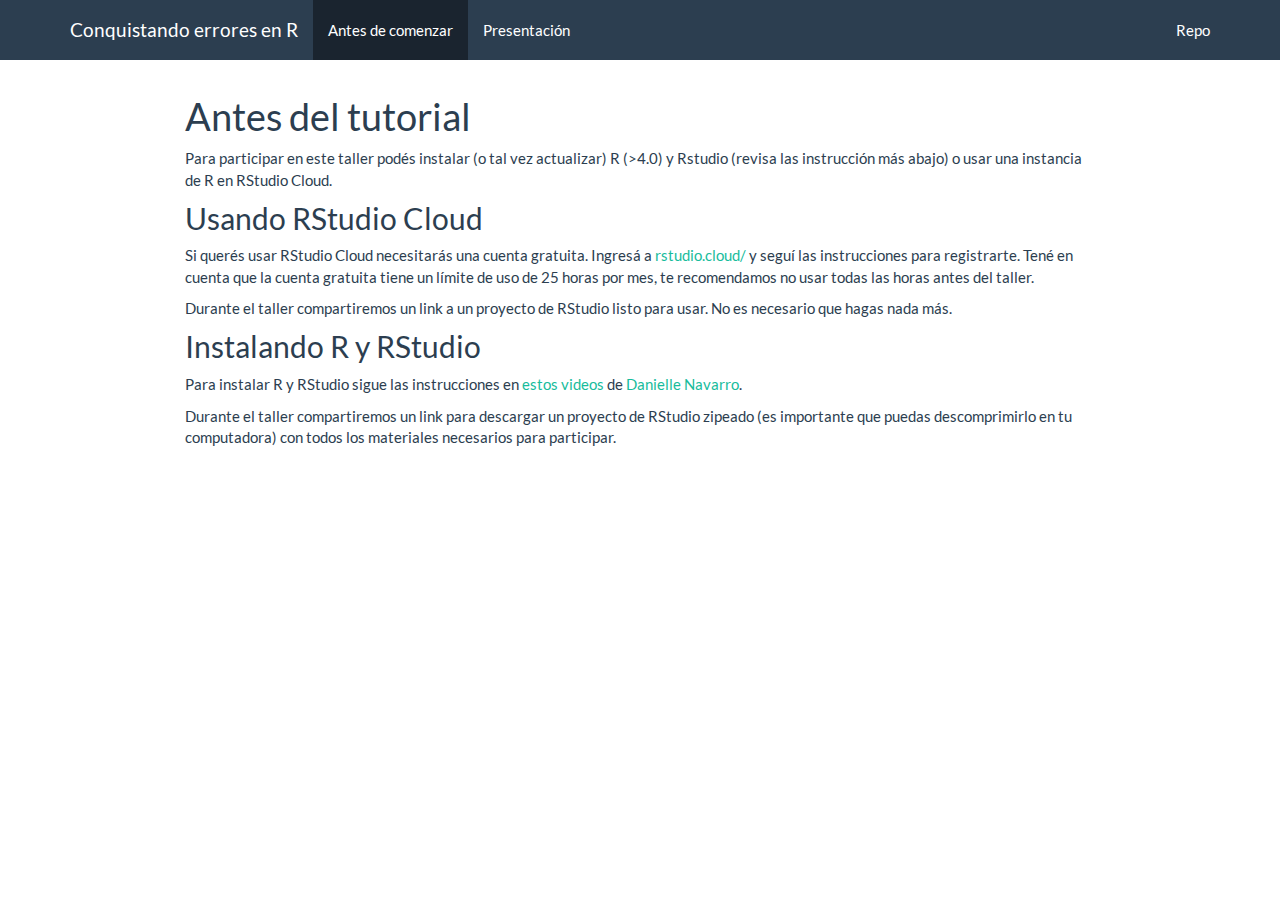
<file: docs/antes.html>
<!DOCTYPE html>

<html>

<head>

<meta charset="utf-8" />
<meta name="generator" content="pandoc" />
<meta http-equiv="X-UA-Compatible" content="IE=EDGE" />




<title>Antes del tutorial</title>

<script src="site_libs/header-attrs-2.13/header-attrs.js"></script>
<script src="site_libs/jquery-3.6.0/jquery-3.6.0.min.js"></script>
<meta name="viewport" content="width=device-width, initial-scale=1" />
<link href="site_libs/bootstrap-3.3.5/css/flatly.min.css" rel="stylesheet" />
<script src="site_libs/bootstrap-3.3.5/js/bootstrap.min.js"></script>
<script src="site_libs/bootstrap-3.3.5/shim/html5shiv.min.js"></script>
<script src="site_libs/bootstrap-3.3.5/shim/respond.min.js"></script>
<style>h1 {font-size: 34px;}
       h1.title {font-size: 38px;}
       h2 {font-size: 30px;}
       h3 {font-size: 24px;}
       h4 {font-size: 18px;}
       h5 {font-size: 16px;}
       h6 {font-size: 12px;}
       code {color: inherit; background-color: rgba(0, 0, 0, 0.04);}
       pre:not([class]) { background-color: white }</style>
<script src="site_libs/navigation-1.1/tabsets.js"></script>
<link href="site_libs/highlightjs-9.12.0/default.css" rel="stylesheet" />
<script src="site_libs/highlightjs-9.12.0/highlight.js"></script>

<style type="text/css">
  code{white-space: pre-wrap;}
  span.smallcaps{font-variant: small-caps;}
  span.underline{text-decoration: underline;}
  div.column{display: inline-block; vertical-align: top; width: 50%;}
  div.hanging-indent{margin-left: 1.5em; text-indent: -1.5em;}
  ul.task-list{list-style: none;}
    </style>

<style type="text/css">code{white-space: pre;}</style>
<script type="text/javascript">
if (window.hljs) {
  hljs.configure({languages: []});
  hljs.initHighlightingOnLoad();
  if (document.readyState && document.readyState === "complete") {
    window.setTimeout(function() { hljs.initHighlighting(); }, 0);
  }
}
</script>









<style type = "text/css">
.main-container {
  max-width: 940px;
  margin-left: auto;
  margin-right: auto;
}
img {
  max-width:100%;
}
.tabbed-pane {
  padding-top: 12px;
}
.html-widget {
  margin-bottom: 20px;
}
button.code-folding-btn:focus {
  outline: none;
}
summary {
  display: list-item;
}
details > summary > p:only-child {
  display: inline;
}
pre code {
  padding: 0;
}
</style>


<style type="text/css">
.dropdown-submenu {
  position: relative;
}
.dropdown-submenu>.dropdown-menu {
  top: 0;
  left: 100%;
  margin-top: -6px;
  margin-left: -1px;
  border-radius: 0 6px 6px 6px;
}
.dropdown-submenu:hover>.dropdown-menu {
  display: block;
}
.dropdown-submenu>a:after {
  display: block;
  content: " ";
  float: right;
  width: 0;
  height: 0;
  border-color: transparent;
  border-style: solid;
  border-width: 5px 0 5px 5px;
  border-left-color: #cccccc;
  margin-top: 5px;
  margin-right: -10px;
}
.dropdown-submenu:hover>a:after {
  border-left-color: #adb5bd;
}
.dropdown-submenu.pull-left {
  float: none;
}
.dropdown-submenu.pull-left>.dropdown-menu {
  left: -100%;
  margin-left: 10px;
  border-radius: 6px 0 6px 6px;
}
</style>

<script type="text/javascript">
// manage active state of menu based on current page
$(document).ready(function () {
  // active menu anchor
  href = window.location.pathname
  href = href.substr(href.lastIndexOf('/') + 1)
  if (href === "")
    href = "index.html";
  var menuAnchor = $('a[href="' + href + '"]');

  // mark it active
  menuAnchor.tab('show');

  // if it's got a parent navbar menu mark it active as well
  menuAnchor.closest('li.dropdown').addClass('active');

  // Navbar adjustments
  var navHeight = $(".navbar").first().height() + 15;
  var style = document.createElement('style');
  var pt = "padding-top: " + navHeight + "px; ";
  var mt = "margin-top: -" + navHeight + "px; ";
  var css = "";
  // offset scroll position for anchor links (for fixed navbar)
  for (var i = 1; i <= 6; i++) {
    css += ".section h" + i + "{ " + pt + mt + "}\n";
  }
  style.innerHTML = "body {" + pt + "padding-bottom: 40px; }\n" + css;
  document.head.appendChild(style);
});
</script>

<!-- tabsets -->

<style type="text/css">
.tabset-dropdown > .nav-tabs {
  display: inline-table;
  max-height: 500px;
  min-height: 44px;
  overflow-y: auto;
  border: 1px solid #ddd;
  border-radius: 4px;
}

.tabset-dropdown > .nav-tabs > li.active:before {
  content: "";
  font-family: 'Glyphicons Halflings';
  display: inline-block;
  padding: 10px;
  border-right: 1px solid #ddd;
}

.tabset-dropdown > .nav-tabs.nav-tabs-open > li.active:before {
  content: "&#xe258;";
  border: none;
}

.tabset-dropdown > .nav-tabs.nav-tabs-open:before {
  content: "";
  font-family: 'Glyphicons Halflings';
  display: inline-block;
  padding: 10px;
  border-right: 1px solid #ddd;
}

.tabset-dropdown > .nav-tabs > li.active {
  display: block;
}

.tabset-dropdown > .nav-tabs > li > a,
.tabset-dropdown > .nav-tabs > li > a:focus,
.tabset-dropdown > .nav-tabs > li > a:hover {
  border: none;
  display: inline-block;
  border-radius: 4px;
  background-color: transparent;
}

.tabset-dropdown > .nav-tabs.nav-tabs-open > li {
  display: block;
  float: none;
}

.tabset-dropdown > .nav-tabs > li {
  display: none;
}
</style>

<!-- code folding -->




</head>

<body>


<div class="container-fluid main-container">




<div class="navbar navbar-default  navbar-fixed-top" role="navigation">
  <div class="container">
    <div class="navbar-header">
      <button type="button" class="navbar-toggle collapsed" data-toggle="collapse" data-bs-toggle="collapse" data-target="#navbar" data-bs-target="#navbar">
        <span class="icon-bar"></span>
        <span class="icon-bar"></span>
        <span class="icon-bar"></span>
      </button>
      <a class="navbar-brand" href="index.html">Conquistando errores en R</a>
    </div>
    <div id="navbar" class="navbar-collapse collapse">
      <ul class="nav navbar-nav">
        <li>
  <a href="antes.html">Antes de comenzar</a>
</li>
<li>
  <a href="slides/errores-presentacion.html">Presentación</a>
</li>
      </ul>
      <ul class="nav navbar-nav navbar-right">
        <li>
  <a href="https://github.com/paocorrales/errores_tutorial">Repo</a>
</li>
      </ul>
    </div><!--/.nav-collapse -->
  </div><!--/.container -->
</div><!--/.navbar -->

<div id="header">



<h1 class="title toc-ignore">Antes del tutorial</h1>

</div>


<p>Para participar en este taller podés instalar (o tal vez actualizar)
R (&gt;4.0) y Rstudio (revisa las instrucción más abajo) o usar una
instancia de R en RStudio Cloud.</p>
<div id="usando-rstudio-cloud" class="section level2">
<h2>Usando RStudio Cloud</h2>
<p>Si querés usar RStudio Cloud necesitarás una cuenta gratuita. Ingresá
a <a href="https://rstudio.cloud/">rstudio.cloud/</a> y seguí las
instrucciones para registrarte. Tené en cuenta que la cuenta gratuita
tiene un límite de uso de 25 horas por mes, te recomendamos no usar
todas las horas antes del taller.</p>
<p>Durante el taller compartiremos un link a un proyecto de RStudio
listo para usar. No es necesario que hagas nada más.</p>
</div>
<div id="instalando-r-y-rstudio" class="section level2">
<h2>Instalando R y RStudio</h2>
<p>Para instalar R y RStudio sigue las instrucciones en <a
href="https://www.youtube.com/playlist?list=PLRPB0ZzEYegOZivdelOuEn-R-XUN-DOjd">estos
videos</a> de <a href="https://djnavarro.net/">Danielle Navarro</a>.</p>
<p>Durante el taller compartiremos un link para descargar un proyecto de
RStudio zipeado (es importante que puedas descomprimirlo en tu
computadora) con todos los materiales necesarios para participar.</p>
</div>




</div>

<script>

// add bootstrap table styles to pandoc tables
function bootstrapStylePandocTables() {
  $('tr.odd').parent('tbody').parent('table').addClass('table table-condensed');
}
$(document).ready(function () {
  bootstrapStylePandocTables();
});


</script>

<!-- tabsets -->

<script>
$(document).ready(function () {
  window.buildTabsets("TOC");
});

$(document).ready(function () {
  $('.tabset-dropdown > .nav-tabs > li').click(function () {
    $(this).parent().toggleClass('nav-tabs-open');
  });
});
</script>

<!-- code folding -->


<!-- dynamically load mathjax for compatibility with self-contained -->
<script>
  (function () {
    var script = document.createElement("script");
    script.type = "text/javascript";
    script.src  = "https://mathjax.rstudio.com/latest/MathJax.js?config=TeX-AMS-MML_HTMLorMML";
    document.getElementsByTagName("head")[0].appendChild(script);
  })();
</script>

</body>
</html>
</file>
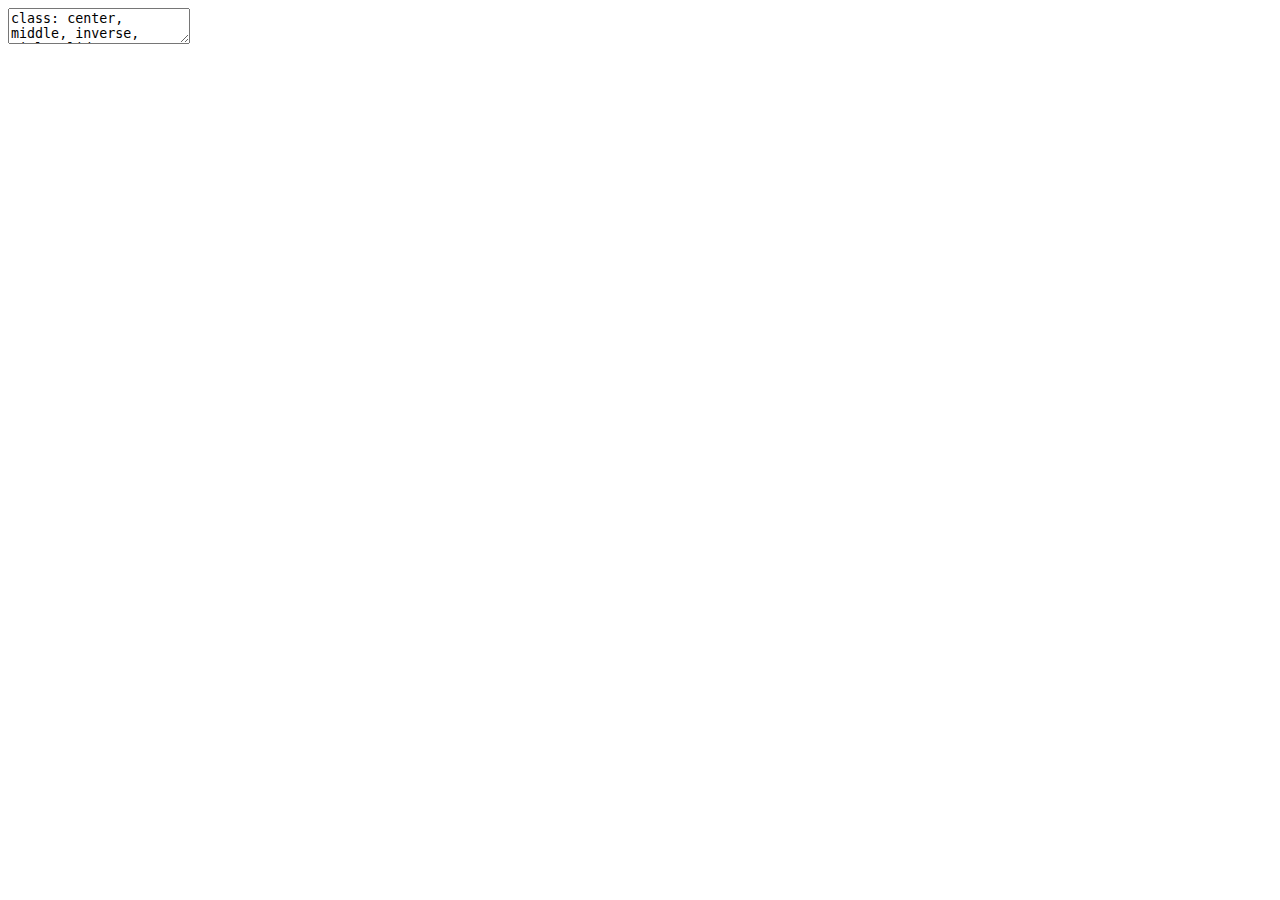
<file: slides/errores-presentacion.html>
<!DOCTYPE html>
<html lang="" xml:lang="">
  <head>
    <title>Conquistando errores con R</title>
    <meta charset="utf-8" />
    <meta name="author" content="Pao Corrales" />
    <script src="libs/header-attrs-2.13/header-attrs.js"></script>
    <link href="libs/remark-css-0.0.1/default.css" rel="stylesheet" />
    <link href="libs/remark-css-0.0.1/default-fonts.css" rel="stylesheet" />
    <meta name="description" content="Tutorial de debugging creado para LatinR 2022"/>
    <meta name="generator" content="xaringan and remark.js"/>
    <meta name="github-repo" content="paocorrales/errores_tutorial"/>
    <meta name="twitter:title" content="Conquistando errores con R"/>
    <meta name="twitter:description" content="Tutorial de debugging creado para LatinR 2022"/>
    <meta name="twitter:url" content="https://paocorrales.github.io/errores_tutorial/slides/errores-presentacion.html"/>
    <meta name="twitter:image" content="https://paocorrales.github.io/errores_tutorial/slides/img/ladybug.png"/>
    <meta name="twitter:image:alt" content="Tutorial Conquistando errores con R"/>
    <meta name="twitter:card" content="summary_large_image"/>
    <meta name="twitter:creator" content="@paobcorrales"/>
    <meta name="twitter:site" content="@paobcorrales"/>
    <meta property="og:title" content="Conquistando errores con R"/>
    <meta property="og:description" content="Tutorial de debugging creado para LatinR 2022"/>
    <meta property="og:url" content="https://paocorrales.github.io/errores_tutorial/slides/errores-presentacion.html"/>
    <meta property="og:image" content="https://paocorrales.github.io/errores_tutorial/slides/img/ladybug.png"/>
    <meta property="og:image:alt" content="Tutorial Conquistando errores con R"/>
    <meta property="og:type" content="website"/>
    <meta property="og:locale" content="en_US"/>
    <meta property="article:author" content="Pao Corrales"/>
    <link href="libs/xaringanExtra-extra-styles-0.2.6/xaringanExtra-extra-styles.css" rel="stylesheet" />
    <link href="libs/countdown-0.3.5/countdown.css" rel="stylesheet" />
    <script src="libs/countdown-0.3.5/countdown.js"></script>
    <link rel="stylesheet" href="verde.css" type="text/css" />
  </head>
  <body>
    <textarea id="source">
class: center, middle, inverse, title-slide

.title[
# Conquistando errores con R
]
.author[
### Pao Corrales
]
.institute[
### LatinR 2022
]
.date[
### 11 de octubre de 2022
]

---


class: center






## Hola!

&lt;img src="img/pao_circle.png" width="30%" /&gt;

@paobcorrales

[paocorrales.github.io](https://paocorrales.github.io/)


---

## Mapa de ruta


--

* Los mensajes no son errores, los warnings tampoco (a veces)

--

* Errores en cadenas de código (team ` %&gt;% ` o `|&gt;`)

--

* Errores en código anidado (`mean(sd(random(n)))`)

--

* Errores en loops y funciones

--

* Qué hacer cuando todo lo anterior no funciona

--

#### Estos materiales

Página web: [paocorrales.github.io/errores_tutorial/](https://paocorrales.github.io/errores_tutorial/)

Estas slides: [paocorrales.github.io/errores_tutorial/slides/errores-presentacion.html](https://paocorrales.github.io/errores_tutorial/slides/errores-presentacion.html)
---

## Interpretando a R

Este es un mensaje:


```r
library(data.table)
```

```
## 
## Attaching package: 'data.table'
```

```
## The following objects are masked from 'package:dplyr':
## 
##     between, first, last
```
---

## Interpretando a R

Éste es un warning o advertencia:


```r
x &lt;- c(1, 3)
y &lt;- c(1, 2, 3, 4, 5)

z &lt;- x == y
```

```
## Warning in x == y: longer object length is not a multiple of shorter object
## length
```
---

## Interpretando a R

Éste es un error:


```r
date[5]
```

```
## Error in date[5]: object of type 'closure' is not subsettable
```
--

&amp;nbsp;
&amp;nbsp;
&amp;nbsp;
&amp;nbsp;
&amp;nbsp;
&amp;nbsp;

------------------------------------------------------------

R y RStudio necesitan usar distintos colores para mensajes, advertencias y errores. 

Mientras tanto, rojo/naranja no implica necesariamente error!

---

## Antes de continuar... vayamos preparando R

Para trabajar localmente 💻: http://tiny.cc/proyecto-debugging

Para trabajar en RStudio Cloud ☁️: https://rstudio.cloud/content/4706056

&amp;nbsp;
&amp;nbsp;


👉 ¿Dudas? ¿Problemas? Escribilos en el chat y te ayudamos!

---

## Errores en cadenas de código


```r
pinguinos %&gt;% 
  mutate(dim_pico = largo_pico_mm + alto_pico_mm) %&gt;% 
  group_by(especie, sexo) %&gt;% 
  summarise(pico_promedio = mean(dim_pico)) %&gt;% 
  pivot_wider(names_from = "especie", values_from = c("pico_promdio"))
```

```
## `summarise()` has grouped output by 'especie'. You can override using the
## `.groups` argument.
```

```
## Error in `chr_as_locations()`:
## ! Can't subset columns that don't exist.
## ✖ Column `pico_promdio` doesn't exist.
```

* ¿Devuelve un mensaje de error?
  - ¿Qué dice el error? ¿Menciona el número de línea o la función que genera problemas? 
  
* ¿El resultado no es el esperado?
  - ¿La variable (un data.frame?) de entrada tiene la pinta que debería tener?

Si el error no se resuelve, correr las líneas de código de forma incremental suele ayudar.

---

## Errores en código anidado


```r
y &lt;- runif(15)

y[y &gt; max(sample(runif(15) 0))]
```

```
## Error: &lt;text&gt;:3:28: unexpected numeric constant
## 2: 
## 3: y[y &gt; max(sample(runif(15) 0
##                               ^
```


* ¿Devuelve un mensaje de error?
  - ¿Están todos los paréntesis y corchetes necesarios?

* ¿El resultado no es el esperado?
  - ¿La variable de entrada tiene la pinta que debería tener?

Acá la estrategía es correr el código de adentro hacía afuera y revisar:

* ¿Estoy usando los argumentos correctos en cada función?
* En qué momento da error o el resultado no es correcto.

---

## Errores en funciones y loops

* Puede ser más complejo encontrar el error porque 
  - el código es más complejo
  - el código se corre en bloque, en vez de línea por línea
  - el error puede ocurrir sólo en alguna iteración en particular
  
Necetamos algunas herramientas extras para entender el contexto en el que ocurre el error y poder resolverlo. 

---
class: center, middle

&gt; ### Encontrar tu bicho es un proceso de confirmación de las muchas cosas que crees que son ciertas, hasta que encuentras una que no lo es.
&gt;
&gt; #### Norm Matloff

---

## ¿Arrancamos?


Si lograste abrir el proyecto de RStudio usá la reacción 👍

Si tuviste algún problema levantá la mano ✋

---

## Algunas funciones

* `debugonce()`: permite explorar de manera interactiva el entorno creado en una función la próxima vez que ejecutemos esa función. Tendremos acceso a las variables y el "estado" del código en cada momento.

--

* `debug()`: es similar a la anterior pero se activará *cada vez* que ejecutemos la función. 

--

* `options(error = recover)`: en caso de encontrase con un error, devuelve el listado de pasos previos y permite interactuar con el código. (Se revierte con `options(error = NULL)`.)

--

* `browser()`: la ejecución del código se detiene cuando encuentra la función `browser()` permitiendo trabajar interactivamente en el ambiente generado por la función o código.

---

## Ejercicio 1

Ahora les toca a ustedes!

* Abrir el archivo `palindromos.R` disponible en el proyecto.
* Cargar todas las funciones usando el botón Source o corriendo el código.

La función `palindromo_grande()` busca el palíndromo más grande que se genera al multiplicar 2 números de 3 dígitos. Un palíndromo (o capicúa) es un número que tiene la misma pinta si se lee de derecha a izquierda o de izquierda a derecha. Por ejemplo 24542.

* La función `palindromo_grande()`, ¿da el resultado esperado?

Usando la función `debugonce()` aplicada a `palindromo()`:

* Exploren el funcionamiento del código y las variables internas. 
* ¿Las variables tienen el valor esperado?

**Objetivo:**

Encontrar la ubicación del error. Si entienden cual es el problema, pueden arreglarlo. 

---

class: center, inverse, middle
background-image: url("img/ladybug.png")
background-size: contain

# Pausa

Aprovechá para levantarte de la silla y estirar un poco!

<div class="countdown" id="timer_6345964a" style="right:0;bottom:0;left:0;margin:5%;padding:50px;font-size:4em;" data-audio="true" data-warnwhen="0">
<code class="countdown-time"><span class="countdown-digits minutes">05</span><span class="countdown-digits colon">:</span><span class="countdown-digits seconds">00</span></code>
</div>


---


## Algunas funciones

* “Show traceback”: Muestra el “paso a paso” del código. Cuando llamamos a varias funciones, muestra en que orden son llamadas. Se lee de abajo para arriba.

--

* `traceback()`: es la función que corre por debajo de la mesa cuando usamos "Show traceback". También sirve cuando no estamos dentro de RStudio. 

--

* `rlang::last_trace()`: También muestra el "paso a paso" del código. El orden es al revés que con `traceback()`.

---

## Ejercicio 2

Ahora les toca a ustedes!

* Abrir el archivo `cor_negativa.R` disponible en el proyecto.
* Cargar todas las funciones usando el botón Source o corriendo el código.

El código devolverá un mensaje de error cuando prueben la función usando el código de prueba que está al final del archivo. 

* Si corrieron las funciones una a una, no aparecerá el botón que muestra el traceback o la opción para correr el código nuevamente en modo debugging. Tendrán que usar `traceback()` y `debugonce()`.

* Si hicieron source del código autmáticamente veran los botenes "Show Traceback" y "Rerun with Debug"

**Objetivo:**

Encontrar la ubicación del error. Si entienden cual es el problema, pueden arreglarlo. 
---

## Qué hacer cuando todo lo anterior no funciona

Hay errores testarudos que no se resuelven fácilmente. Otras veces el error está en una función de un paquete y no podemos resolverlo. 

Siempre está google:

* Buscar el error (sin nombres de variables o información específica)
* Hay más opciones en inglés que en español :(  
  Podés cambiar el idioma con `Sys.setenv(LANGUAGE = "en_US")` y correr el código de nuevo para obtener el mensaje en inglés. 

Pero siempre, siempre está la comunidad de R para pedir ayuda:

* En un slack (RLadies, LatinR, R4DS)
* Community de RStudio
* Twitter: #RStats, #RStatES
* StackOverflow

Pero **"Me da un error"** no es suficiente para entender el error y encontrar una solución. Idealmente necesitamos generar un ejemplo que reproduzca el error y podamos compartir. 

---

## Reprex (**re**producible **ex**ample)

* El código debe ser autocontenido.
* Es preferible usar datos que vienen con R o generados sintéticamente.
* Incluí solo lo necesario.
* Respetá la computadora de tus colegas.
* Incluye la salida que genera el código.


### ¿Cómo se usa?

0. Adaptá tu código para que sea reproducible y autocontenido.
1. Copiá el código necesario.
2. Corré `reprex()`.
3. Revisá la salida localmente.
4. Copia todo en GitHub/Slack/etc.
5. Esperá.

Para saber más: 

* [Cómo hacer un buen ejemplo reproducible en R](https://eliocamp.github.io/codigo-r/2018/01/buen-ejemplo-reproducible-en-r/)
* [Help me help you. Creating reproducible examples](https://www.rstudio.com/resources/webinars/help-me-help-you-creating-reproducible-examples/)
---

class: center, inverse, middle
background-image: url("img/ladybug.png")
background-size: contain

# ¿Dudas?
    </textarea>
<style data-target="print-only">@media screen {.remark-slide-container{display:block;}.remark-slide-scaler{box-shadow:none;}}</style>
<script src="https://remarkjs.com/downloads/remark-latest.min.js"></script>
<script>var slideshow = remark.create({
"highlightStyle": "solarized-light",
"highlightLines": true,
"countIncrementalSlides": false,
"ratio": "16:9"
});
if (window.HTMLWidgets) slideshow.on('afterShowSlide', function (slide) {
  window.dispatchEvent(new Event('resize'));
});
(function(d) {
  var s = d.createElement("style"), r = d.querySelector(".remark-slide-scaler");
  if (!r) return;
  s.type = "text/css"; s.innerHTML = "@page {size: " + r.style.width + " " + r.style.height +"; }";
  d.head.appendChild(s);
})(document);

(function(d) {
  var el = d.getElementsByClassName("remark-slides-area");
  if (!el) return;
  var slide, slides = slideshow.getSlides(), els = el[0].children;
  for (var i = 1; i < slides.length; i++) {
    slide = slides[i];
    if (slide.properties.continued === "true" || slide.properties.count === "false") {
      els[i - 1].className += ' has-continuation';
    }
  }
  var s = d.createElement("style");
  s.type = "text/css"; s.innerHTML = "@media print { .has-continuation { display: none; } }";
  d.head.appendChild(s);
})(document);
// delete the temporary CSS (for displaying all slides initially) when the user
// starts to view slides
(function() {
  var deleted = false;
  slideshow.on('beforeShowSlide', function(slide) {
    if (deleted) return;
    var sheets = document.styleSheets, node;
    for (var i = 0; i < sheets.length; i++) {
      node = sheets[i].ownerNode;
      if (node.dataset["target"] !== "print-only") continue;
      node.parentNode.removeChild(node);
    }
    deleted = true;
  });
})();
// add `data-at-shortcutkeys` attribute to <body> to resolve conflicts with JAWS
// screen reader (see PR #262)
(function(d) {
  let res = {};
  d.querySelectorAll('.remark-help-content table tr').forEach(tr => {
    const t = tr.querySelector('td:nth-child(2)').innerText;
    tr.querySelectorAll('td:first-child .key').forEach(key => {
      const k = key.innerText;
      if (/^[a-z]$/.test(k)) res[k] = t;  // must be a single letter (key)
    });
  });
  d.body.setAttribute('data-at-shortcutkeys', JSON.stringify(res));
})(document);
(function() {
  "use strict"
  // Replace <script> tags in slides area to make them executable
  var scripts = document.querySelectorAll(
    '.remark-slides-area .remark-slide-container script'
  );
  if (!scripts.length) return;
  for (var i = 0; i < scripts.length; i++) {
    var s = document.createElement('script');
    var code = document.createTextNode(scripts[i].textContent);
    s.appendChild(code);
    var scriptAttrs = scripts[i].attributes;
    for (var j = 0; j < scriptAttrs.length; j++) {
      s.setAttribute(scriptAttrs[j].name, scriptAttrs[j].value);
    }
    scripts[i].parentElement.replaceChild(s, scripts[i]);
  }
})();
(function() {
  var links = document.getElementsByTagName('a');
  for (var i = 0; i < links.length; i++) {
    if (/^(https?:)?\/\//.test(links[i].getAttribute('href'))) {
      links[i].target = '_blank';
    }
  }
})();
// adds .remark-code-has-line-highlighted class to <pre> parent elements
// of code chunks containing highlighted lines with class .remark-code-line-highlighted
(function(d) {
  const hlines = d.querySelectorAll('.remark-code-line-highlighted');
  const preParents = [];
  const findPreParent = function(line, p = 0) {
    if (p > 1) return null; // traverse up no further than grandparent
    const el = line.parentElement;
    return el.tagName === "PRE" ? el : findPreParent(el, ++p);
  };

  for (let line of hlines) {
    let pre = findPreParent(line);
    if (pre && !preParents.includes(pre)) preParents.push(pre);
  }
  preParents.forEach(p => p.classList.add("remark-code-has-line-highlighted"));
})(document);</script>

<script>
slideshow._releaseMath = function(el) {
  var i, text, code, codes = el.getElementsByTagName('code');
  for (i = 0; i < codes.length;) {
    code = codes[i];
    if (code.parentNode.tagName !== 'PRE' && code.childElementCount === 0) {
      text = code.textContent;
      if (/^\\\((.|\s)+\\\)$/.test(text) || /^\\\[(.|\s)+\\\]$/.test(text) ||
          /^\$\$(.|\s)+\$\$$/.test(text) ||
          /^\\begin\{([^}]+)\}(.|\s)+\\end\{[^}]+\}$/.test(text)) {
        code.outerHTML = code.innerHTML;  // remove <code></code>
        continue;
      }
    }
    i++;
  }
};
slideshow._releaseMath(document);
</script>
<!-- dynamically load mathjax for compatibility with self-contained -->
<script>
(function () {
  var script = document.createElement('script');
  script.type = 'text/javascript';
  script.src  = 'https://mathjax.rstudio.com/latest/MathJax.js?config=TeX-MML-AM_CHTML';
  if (location.protocol !== 'file:' && /^https?:/.test(script.src))
    script.src  = script.src.replace(/^https?:/, '');
  document.getElementsByTagName('head')[0].appendChild(script);
})();
</script>
  </body>
</html>
</file>
<file: docs/site_libs/highlightjs-9.12.0/default.css>
.hljs-literal {
  color: #990073;
}

.hljs-number {
  color: #099;
}

.hljs-comment {
  color: #998;
  font-style: italic;
}

.hljs-keyword {
  color: #900;
  font-weight: bold;
}

.hljs-string {
  color: #d14;
}
</file>
<file: slides/libs/remark-css-0.0.1/default.css>
a, a > code {
  color: rgb(249, 38, 114);
  text-decoration: none;
}
.footnote {
  position: absolute;
  bottom: 3em;
  padding-right: 4em;
  font-size: 90%;
}
.remark-code-line-highlighted     { background-color: #ffff88; }

.inverse {
  background-color: #272822;
  color: #d6d6d6;
  text-shadow: 0 0 20px #333;
}
.inverse h1, .inverse h2, .inverse h3 {
  color: #f3f3f3;
}
/* Two-column layout */
.left-column {
  color: #777;
  width: 20%;
  height: 92%;
  float: left;
}
.left-column h2:last-of-type, .left-column h3:last-child {
  color: #000;
}
.right-column {
  width: 75%;
  float: right;
  padding-top: 1em;
}
.pull-left {
  float: left;
  width: 47%;
}
.pull-right {
  float: right;
  width: 47%;
}
.pull-right + * {
  clear: both;
}
img, video, iframe {
  max-width: 100%;
}
blockquote {
  border-left: solid 5px lightgray;
  padding-left: 1em;
}
.remark-slide table {
  margin: auto;
  border-top: 1px solid #666;
  border-bottom: 1px solid #666;
}
.remark-slide table thead th { border-bottom: 1px solid #ddd; }
th, td { padding: 5px; }
.remark-slide thead, .remark-slide tfoot, .remark-slide tr:nth-child(even) { background: #eee }

@page { margin: 0; }
@media print {
  .remark-slide-scaler {
    width: 100% !important;
    height: 100% !important;
    transform: scale(1) !important;
    top: 0 !important;
    left: 0 !important;
  }
}
</file>
<file: slides/libs/remark-css-0.0.1/default-fonts.css>
@import url(https://fonts.googleapis.com/css?family=Yanone+Kaffeesatz);
@import url(https://fonts.googleapis.com/css?family=Droid+Serif:400,700,400italic);
@import url(https://fonts.googleapis.com/css?family=Source+Code+Pro:400,700);

body { font-family: 'Droid Serif', 'Palatino Linotype', 'Book Antiqua', Palatino, 'Microsoft YaHei', 'Songti SC', serif; }
h1, h2, h3 {
  font-family: 'Yanone Kaffeesatz';
  font-weight: normal;
}
.remark-code, .remark-inline-code { font-family: 'Source Code Pro', 'Lucida Console', Monaco, monospace; }
</file>
<file: slides/libs/xaringanExtra-extra-styles-0.2.6/xaringanExtra-extra-styles.css>
/* Line Hover Indicator */
.remark-code-line:hover {
  font-weight: bold;
  opacity: 1 !important;
}

.remark-code-line:hover:before {
  content: "\25B6";
  color: #6d7e8a;
  position: absolute;
  transform: translateX(-1.2em);
  animation: hover 0.66s alternate 8 cubic-bezier(0.445, 0.05, 0.55, 0.95);
}

@keyframes hover {
  0% {
    transform: translateX(-1.2em);
  }
  100% {
    transform: translateX(-0.8em);
  }
}
/* Mute highlighted line */
.remark-code-has-line-highlighted .remark-code-line:not(.remark-code-line-highlighted) {
  opacity: 0.4;
}

/* Override highlight color */
.remark-code-line-highlighted {
  background-color: inherit;
}
</file>
<file: slides/libs/countdown-0.3.5/countdown.css>
.countdown {
  background: #26a69a;
  position: absolute;
  cursor: pointer;
  font-size: 4em;
  line-height: 1;
  border-color: #ddd;
  border-width: 3px;
  border-style: solid;
  border-radius: 15px;
  box-shadow: 0px 4px 10px 0px rgba(50, 50, 50, 0.4);
  -webkit-box-shadow: 0px 4px 10px 0px rgba(50, 50, 50, 0.4);
  margin: 5%;
  padding: 50px;
  text-align: center;
}
.countdown {
  display: flex;
  align-items: center;
  justify-content: center;
}
.countdown .countdown-time {
  background: none;
  font-size: 100%;
  padding: 0;
}
.countdown-digits {
  color: inherit;
}
.countdown.running {
  border-color: #3C9A5F;
  background-color: #43AC6A;
}
.countdown.running .countdown-digits {
  color: white;
}
.countdown.finished {
  border-color: #D83A20;
  background-color: #F04124;
}
.countdown.finished .countdown-digits {
  color: white;
}
.countdown.running.warning {
  border-color: #CFAE24;
  background-color: #E6C229;
}
.countdown.running.warning .countdown-digits {
  color: #3930AA;
}

@-webkit-keyframes blink {
	from {opacity: 1}
	50%  {opacity: 0.1}
	to   {opacity: 1}
}

@keyframes blink {
	from {opacity: 1}
	50%  {opacity: 0.1}
	to   {opacity: 1}
}

.countdown.running.blink-colon .countdown-digits.colon {
  -webkit-animation: blink 2s steps(1, end) 0s infinite;
          animation: blink 2s steps(1, end) 0s infinite;
}
</file>
<file: slides/verde.css>
h1, h2, h3 {
  font-weight: normal;
  color: #26a69a;
}
a, a > code {
  color: #88398a;
}
.remark-code-line-highlighted { background-color: rgba(38, 166, 154, 0.3); }

.inverse {
  background-color: #26a69a;
}
.inverse, .inverse h1, .inverse h2, .inverse h3, .inverse a, inverse a > code {
  color: #fff;
}

.tg  {border-collapse:collapse;border-spacing:0;}
.tg td{border-color:black;border-style:solid;border-width:1px;font-family:Arial, sans-serif;font-size:14px;
  overflow:hidden;padding:10px 5px;word-break:normal;}
.tg th{border-color:black;border-style:solid;border-width:1px;font-family:Arial, sans-serif;font-size:14px;
  font-weight:normal;overflow:hidden;padding:10px 5px;word-break:normal;}
.tg .tg-0lax{text-align:left;vertical-align:top}

.title-slide {
  background-image: url("img/ladybug.png");
}
</file>
<file: docs/site_libs/bootstrap-3.3.5/css/flatly.min.css>
@font-face {
  font-family: 'Lato';
  font-style: normal;
  font-weight: 400;
  src: url(fonts/Lato.ttf) format('truetype');
}
@font-face {
  font-family: 'Lato';
  font-style: normal;
  font-weight: 700;
  src: url(fonts/LatoBold.ttf) format('truetype');
}
@font-face {
  font-family: 'Lato';
  font-style: italic;
  font-weight: 400;
  src: url(fonts/LatoItalic.ttf) format('truetype');
}

/*!
 * bootswatch v3.3.6
 * Homepage: http://bootswatch.com
 * Copyright 2012-2015 Thomas Park
 * Licensed under MIT
 * Based on Bootstrap
*//*!
 * Bootstrap v3.3.6 (http://getbootstrap.com)
 * Copyright 2011-2015 Twitter, Inc.
 * Licensed under MIT (https://github.com/twbs/bootstrap/blob/master/LICENSE)
 *//*! normalize.css v3.0.3 | MIT License | github.com/necolas/normalize.css */html{font-family:sans-serif;-ms-text-size-adjust:100%;-webkit-text-size-adjust:100%}body{margin:0}article,aside,details,figcaption,figure,footer,header,hgroup,main,menu,nav,section,summary{display:block}audio,canvas,progress,video{display:inline-block;vertical-align:baseline}audio:not([controls]){display:none;height:0}[hidden],template{display:none}a{background-color:transparent}a:active,a:hover{outline:0}abbr[title]{border-bottom:1px dotted}b,strong{font-weight:bold}dfn{font-style:italic}h1{font-size:2em;margin:0.67em 0}mark{background:#ff0;color:#000}small{font-size:80%}sub,sup{font-size:75%;line-height:0;position:relative;vertical-align:baseline}sup{top:-0.5em}sub{bottom:-0.25em}img{border:0}svg:not(:root){overflow:hidden}figure{margin:1em 40px}hr{-webkit-box-sizing:content-box;-moz-box-sizing:content-box;box-sizing:content-box;height:0}pre{overflow:auto}code,kbd,pre,samp{font-family:monospace, monospace;font-size:1em}button,input,optgroup,select,textarea{color:inherit;font:inherit;margin:0}button{overflow:visible}button,select{text-transform:none}button,html input[type="button"],input[type="reset"],input[type="submit"]{-webkit-appearance:button;cursor:pointer}button[disabled],html input[disabled]{cursor:default}button::-moz-focus-inner,input::-moz-focus-inner{border:0;padding:0}input{line-height:normal}input[type="checkbox"],input[type="radio"]{-webkit-box-sizing:border-box;-moz-box-sizing:border-box;box-sizing:border-box;padding:0}input[type="number"]::-webkit-inner-spin-button,input[type="number"]::-webkit-outer-spin-button{height:auto}input[type="search"]{-webkit-appearance:textfield;-webkit-box-sizing:content-box;-moz-box-sizing:content-box;box-sizing:content-box}input[type="search"]::-webkit-search-cancel-button,input[type="search"]::-webkit-search-decoration{-webkit-appearance:none}fieldset{border:1px solid #c0c0c0;margin:0 2px;padding:0.35em 0.625em 0.75em}legend{border:0;padding:0}textarea{overflow:auto}optgroup{font-weight:bold}table{border-collapse:collapse;border-spacing:0}td,th{padding:0}/*! Source: https://github.com/h5bp/html5-boilerplate/blob/master/src/css/main.css */@media print{*,*:before,*:after{background:transparent !important;color:#000 !important;-webkit-box-shadow:none !important;box-shadow:none !important;text-shadow:none !important}a,a:visited{text-decoration:underline}a[href]:after{content:" (" attr(href) ")"}abbr[title]:after{content:" (" attr(title) ")"}a[href^="#"]:after,a[href^="javascript:"]:after{content:""}pre,blockquote{border:1px solid #999;page-break-inside:avoid}thead{display:table-header-group}tr,img{page-break-inside:avoid}img{max-width:100% !important}p,h2,h3{orphans:3;widows:3}h2,h3{page-break-after:avoid}.navbar{display:none}.btn>.caret,.dropup>.btn>.caret{border-top-color:#000 !important}.label{border:1px solid #000}.table{border-collapse:collapse !important}.table td,.table th{background-color:#fff !important}.table-bordered th,.table-bordered td{border:1px solid #ddd !important}}@font-face{font-family:'Glyphicons Halflings';src:url('../fonts/glyphicons-halflings-regular.eot');src:url('../fonts/glyphicons-halflings-regular.eot?#iefix') format('embedded-opentype'),url('../fonts/glyphicons-halflings-regular.woff') format('woff'),url('../fonts/glyphicons-halflings-regular.ttf') format('truetype'),url('../fonts/glyphicons-halflings-regular.svg#glyphicons_halflingsregular') format('svg')}.glyphicon{position:relative;top:1px;display:inline-block;font-family:'Glyphicons Halflings';font-style:normal;font-weight:normal;line-height:1;-webkit-font-smoothing:antialiased;-moz-osx-font-smoothing:grayscale}.glyphicon-asterisk:before{content:"\002a"}.glyphicon-plus:before{content:"\002b"}.glyphicon-euro:before,.glyphicon-eur:before{content:"\20ac"}.glyphicon-minus:before{content:"\2212"}.glyphicon-cloud:before{content:"\2601"}.glyphicon-envelope:before{content:"\2709"}.glyphicon-pencil:before{content:"\270f"}.glyphicon-glass:before{content:"\e001"}.glyphicon-music:before{content:"\e002"}.glyphicon-search:before{content:"\e003"}.glyphicon-heart:before{content:"\e005"}.glyphicon-star:before{content:"\e006"}.glyphicon-star-empty:before{content:"\e007"}.glyphicon-user:before{content:"\e008"}.glyphicon-film:before{content:"\e009"}.glyphicon-th-large:before{content:"\e010"}.glyphicon-th:before{content:"\e011"}.glyphicon-th-list:before{content:"\e012"}.glyphicon-ok:before{content:"\e013"}.glyphicon-remove:before{content:"\e014"}.glyphicon-zoom-in:before{content:"\e015"}.glyphicon-zoom-out:before{content:"\e016"}.glyphicon-off:before{content:"\e017"}.glyphicon-signal:before{content:"\e018"}.glyphicon-cog:before{content:"\e019"}.glyphicon-trash:before{content:"\e020"}.glyphicon-home:before{content:"\e021"}.glyphicon-file:before{content:"\e022"}.glyphicon-time:before{content:"\e023"}.glyphicon-road:before{content:"\e024"}.glyphicon-download-alt:before{content:"\e025"}.glyphicon-download:before{content:"\e026"}.glyphicon-upload:before{content:"\e027"}.glyphicon-inbox:before{content:"\e028"}.glyphicon-play-circle:before{content:"\e029"}.glyphicon-repeat:before{content:"\e030"}.glyphicon-refresh:before{content:"\e031"}.glyphicon-list-alt:before{content:"\e032"}.glyphicon-lock:before{content:"\e033"}.glyphicon-flag:before{content:"\e034"}.glyphicon-headphones:before{content:"\e035"}.glyphicon-volume-off:before{content:"\e036"}.glyphicon-volume-down:before{content:"\e037"}.glyphicon-volume-up:before{content:"\e038"}.glyphicon-qrcode:before{content:"\e039"}.glyphicon-barcode:before{content:"\e040"}.glyphicon-tag:before{content:"\e041"}.glyphicon-tags:before{content:"\e042"}.glyphicon-book:before{content:"\e043"}.glyphicon-bookmark:before{content:"\e044"}.glyphicon-print:before{content:"\e045"}.glyphicon-camera:before{content:"\e046"}.glyphicon-font:before{content:"\e047"}.glyphicon-bold:before{content:"\e048"}.glyphicon-italic:before{content:"\e049"}.glyphicon-text-height:before{content:"\e050"}.glyphicon-text-width:before{content:"\e051"}.glyphicon-align-left:before{content:"\e052"}.glyphicon-align-center:before{content:"\e053"}.glyphicon-align-right:before{content:"\e054"}.glyphicon-align-justify:before{content:"\e055"}.glyphicon-list:before{content:"\e056"}.glyphicon-indent-left:before{content:"\e057"}.glyphicon-indent-right:before{content:"\e058"}.glyphicon-facetime-video:before{content:"\e059"}.glyphicon-picture:before{content:"\e060"}.glyphicon-map-marker:before{content:"\e062"}.glyphicon-adjust:before{content:"\e063"}.glyphicon-tint:before{content:"\e064"}.glyphicon-edit:before{content:"\e065"}.glyphicon-share:before{content:"\e066"}.glyphicon-check:before{content:"\e067"}.glyphicon-move:before{content:"\e068"}.glyphicon-step-backward:before{content:"\e069"}.glyphicon-fast-backward:before{content:"\e070"}.glyphicon-backward:before{content:"\e071"}.glyphicon-play:before{content:"\e072"}.glyphicon-pause:before{content:"\e073"}.glyphicon-stop:before{content:"\e074"}.glyphicon-forward:before{content:"\e075"}.glyphicon-fast-forward:before{content:"\e076"}.glyphicon-step-forward:before{content:"\e077"}.glyphicon-eject:before{content:"\e078"}.glyphicon-chevron-left:before{content:"\e079"}.glyphicon-chevron-right:before{content:"\e080"}.glyphicon-plus-sign:before{content:"\e081"}.glyphicon-minus-sign:before{content:"\e082"}.glyphicon-remove-sign:before{content:"\e083"}.glyphicon-ok-sign:before{content:"\e084"}.glyphicon-question-sign:before{content:"\e085"}.glyphicon-info-sign:before{content:"\e086"}.glyphicon-screenshot:before{content:"\e087"}.glyphicon-remove-circle:before{content:"\e088"}.glyphicon-ok-circle:before{content:"\e089"}.glyphicon-ban-circle:before{content:"\e090"}.glyphicon-arrow-left:before{content:"\e091"}.glyphicon-arrow-right:before{content:"\e092"}.glyphicon-arrow-up:before{content:"\e093"}.glyphicon-arrow-down:before{content:"\e094"}.glyphicon-share-alt:before{content:"\e095"}.glyphicon-resize-full:before{content:"\e096"}.glyphicon-resize-small:before{content:"\e097"}.glyphicon-exclamation-sign:before{content:"\e101"}.glyphicon-gift:before{content:"\e102"}.glyphicon-leaf:before{content:"\e103"}.glyphicon-fire:before{content:"\e104"}.glyphicon-eye-open:before{content:"\e105"}.glyphicon-eye-close:before{content:"\e106"}.glyphicon-warning-sign:before{content:"\e107"}.glyphicon-plane:before{content:"\e108"}.glyphicon-calendar:before{content:"\e109"}.glyphicon-random:before{content:"\e110"}.glyphicon-comment:before{content:"\e111"}.glyphicon-magnet:before{content:"\e112"}.glyphicon-chevron-up:before{content:"\e113"}.glyphicon-chevron-down:before{content:"\e114"}.glyphicon-retweet:before{content:"\e115"}.glyphicon-shopping-cart:before{content:"\e116"}.glyphicon-folder-close:before{content:"\e117"}.glyphicon-folder-open:before{content:"\e118"}.glyphicon-resize-vertical:before{content:"\e119"}.glyphicon-resize-horizontal:before{content:"\e120"}.glyphicon-hdd:before{content:"\e121"}.glyphicon-bullhorn:before{content:"\e122"}.glyphicon-bell:before{content:"\e123"}.glyphicon-certificate:before{content:"\e124"}.glyphicon-thumbs-up:before{content:"\e125"}.glyphicon-thumbs-down:before{content:"\e126"}.glyphicon-hand-right:before{content:"\e127"}.glyphicon-hand-left:before{content:"\e128"}.glyphicon-hand-up:before{content:"\e129"}.glyphicon-hand-down:before{content:"\e130"}.glyphicon-circle-arrow-right:before{content:"\e131"}.glyphicon-circle-arrow-left:before{content:"\e132"}.glyphicon-circle-arrow-up:before{content:"\e133"}.glyphicon-circle-arrow-down:before{content:"\e134"}.glyphicon-globe:before{content:"\e135"}.glyphicon-wrench:before{content:"\e136"}.glyphicon-tasks:before{content:"\e137"}.glyphicon-filter:before{content:"\e138"}.glyphicon-briefcase:before{content:"\e139"}.glyphicon-fullscreen:before{content:"\e140"}.glyphicon-dashboard:before{content:"\e141"}.glyphicon-paperclip:before{content:"\e142"}.glyphicon-heart-empty:before{content:"\e143"}.glyphicon-link:before{content:"\e144"}.glyphicon-phone:before{content:"\e145"}.glyphicon-pushpin:before{content:"\e146"}.glyphicon-usd:before{content:"\e148"}.glyphicon-gbp:before{content:"\e149"}.glyphicon-sort:before{content:"\e150"}.glyphicon-sort-by-alphabet:before{content:"\e151"}.glyphicon-sort-by-alphabet-alt:before{content:"\e152"}.glyphicon-sort-by-order:before{content:"\e153"}.glyphicon-sort-by-order-alt:before{content:"\e154"}.glyphicon-sort-by-attributes:before{content:"\e155"}.glyphicon-sort-by-attributes-alt:before{content:"\e156"}.glyphicon-unchecked:before{content:"\e157"}.glyphicon-expand:before{content:"\e158"}.glyphicon-collapse-down:before{content:"\e159"}.glyphicon-collapse-up:before{content:"\e160"}.glyphicon-log-in:before{content:"\e161"}.glyphicon-flash:before{content:"\e162"}.glyphicon-log-out:before{content:"\e163"}.glyphicon-new-window:before{content:"\e164"}.glyphicon-record:before{content:"\e165"}.glyphicon-save:before{content:"\e166"}.glyphicon-open:before{content:"\e167"}.glyphicon-saved:before{content:"\e168"}.glyphicon-import:before{content:"\e169"}.glyphicon-export:before{content:"\e170"}.glyphicon-send:before{content:"\e171"}.glyphicon-floppy-disk:before{content:"\e172"}.glyphicon-floppy-saved:before{content:"\e173"}.glyphicon-floppy-remove:before{content:"\e174"}.glyphicon-floppy-save:before{content:"\e175"}.glyphicon-floppy-open:before{content:"\e176"}.glyphicon-credit-card:before{content:"\e177"}.glyphicon-transfer:before{content:"\e178"}.glyphicon-cutlery:before{content:"\e179"}.glyphicon-header:before{content:"\e180"}.glyphicon-compressed:before{content:"\e181"}.glyphicon-earphone:before{content:"\e182"}.glyphicon-phone-alt:before{content:"\e183"}.glyphicon-tower:before{content:"\e184"}.glyphicon-stats:before{content:"\e185"}.glyphicon-sd-video:before{content:"\e186"}.glyphicon-hd-video:before{content:"\e187"}.glyphicon-subtitles:before{content:"\e188"}.glyphicon-sound-stereo:before{content:"\e189"}.glyphicon-sound-dolby:before{content:"\e190"}.glyphicon-sound-5-1:before{content:"\e191"}.glyphicon-sound-6-1:before{content:"\e192"}.glyphicon-sound-7-1:before{content:"\e193"}.glyphicon-copyright-mark:before{content:"\e194"}.glyphicon-registration-mark:before{content:"\e195"}.glyphicon-cloud-download:before{content:"\e197"}.glyphicon-cloud-upload:before{content:"\e198"}.glyphicon-tree-conifer:before{content:"\e199"}.glyphicon-tree-deciduous:before{content:"\e200"}.glyphicon-cd:before{content:"\e201"}.glyphicon-save-file:before{content:"\e202"}.glyphicon-open-file:before{content:"\e203"}.glyphicon-level-up:before{content:"\e204"}.glyphicon-copy:before{content:"\e205"}.glyphicon-paste:before{content:"\e206"}.glyphicon-alert:before{content:"\e209"}.glyphicon-equalizer:before{content:"\e210"}.glyphicon-king:before{content:"\e211"}.glyphicon-queen:before{content:"\e212"}.glyphicon-pawn:before{content:"\e213"}.glyphicon-bishop:before{content:"\e214"}.glyphicon-knight:before{content:"\e215"}.glyphicon-baby-formula:before{content:"\e216"}.glyphicon-tent:before{content:"\26fa"}.glyphicon-blackboard:before{content:"\e218"}.glyphicon-bed:before{content:"\e219"}.glyphicon-apple:before{content:"\f8ff"}.glyphicon-erase:before{content:"\e221"}.glyphicon-hourglass:before{content:"\231b"}.glyphicon-lamp:before{content:"\e223"}.glyphicon-duplicate:before{content:"\e224"}.glyphicon-piggy-bank:before{content:"\e225"}.glyphicon-scissors:before{content:"\e226"}.glyphicon-bitcoin:before{content:"\e227"}.glyphicon-btc:before{content:"\e227"}.glyphicon-xbt:before{content:"\e227"}.glyphicon-yen:before{content:"\00a5"}.glyphicon-jpy:before{content:"\00a5"}.glyphicon-ruble:before{content:"\20bd"}.glyphicon-rub:before{content:"\20bd"}.glyphicon-scale:before{content:"\e230"}.glyphicon-ice-lolly:before{content:"\e231"}.glyphicon-ice-lolly-tasted:before{content:"\e232"}.glyphicon-education:before{content:"\e233"}.glyphicon-option-horizontal:before{content:"\e234"}.glyphicon-option-vertical:before{content:"\e235"}.glyphicon-menu-hamburger:before{content:"\e236"}.glyphicon-modal-window:before{content:"\e237"}.glyphicon-oil:before{content:"\e238"}.glyphicon-grain:before{content:"\e239"}.glyphicon-sunglasses:before{content:"\e240"}.glyphicon-text-size:before{content:"\e241"}.glyphicon-text-color:before{content:"\e242"}.glyphicon-text-background:before{content:"\e243"}.glyphicon-object-align-top:before{content:"\e244"}.glyphicon-object-align-bottom:before{content:"\e245"}.glyphicon-object-align-horizontal:before{content:"\e246"}.glyphicon-object-align-left:before{content:"\e247"}.glyphicon-object-align-vertical:before{content:"\e248"}.glyphicon-object-align-right:before{content:"\e249"}.glyphicon-triangle-right:before{content:"\e250"}.glyphicon-triangle-left:before{content:"\e251"}.glyphicon-triangle-bottom:before{content:"\e252"}.glyphicon-triangle-top:before{content:"\e253"}.glyphicon-console:before{content:"\e254"}.glyphicon-superscript:before{content:"\e255"}.glyphicon-subscript:before{content:"\e256"}.glyphicon-menu-left:before{content:"\e257"}.glyphicon-menu-right:before{content:"\e258"}.glyphicon-menu-down:before{content:"\e259"}.glyphicon-menu-up:before{content:"\e260"}*{-webkit-box-sizing:border-box;-moz-box-sizing:border-box;box-sizing:border-box}*:before,*:after{-webkit-box-sizing:border-box;-moz-box-sizing:border-box;box-sizing:border-box}html{font-size:10px;-webkit-tap-highlight-color:rgba(0,0,0,0)}body{font-family:"Lato","Helvetica Neue",Helvetica,Arial,sans-serif;font-size:15px;line-height:1.42857143;color:#2c3e50;background-color:#ffffff}input,button,select,textarea{font-family:inherit;font-size:inherit;line-height:inherit}a{color:#18bc9c;text-decoration:none}a:hover,a:focus{color:#18bc9c;text-decoration:underline}a:focus{outline:thin dotted;outline:5px auto -webkit-focus-ring-color;outline-offset:-2px}figure{margin:0}img{vertical-align:middle}.img-responsive,.thumbnail>img,.thumbnail a>img,.carousel-inner>.item>img,.carousel-inner>.item>a>img{display:block;max-width:100%;height:auto}.img-rounded{border-radius:6px}.img-thumbnail{padding:4px;line-height:1.42857143;background-color:#ffffff;border:1px solid #ecf0f1;border-radius:4px;-webkit-transition:all .2s ease-in-out;-o-transition:all .2s ease-in-out;transition:all .2s ease-in-out;display:inline-block;max-width:100%;height:auto}.img-circle{border-radius:50%}hr{margin-top:21px;margin-bottom:21px;border:0;border-top:1px solid #ecf0f1}.sr-only{position:absolute;width:1px;height:1px;margin:-1px;padding:0;overflow:hidden;clip:rect(0, 0, 0, 0);border:0}.sr-only-focusable:active,.sr-only-focusable:focus{position:static;width:auto;height:auto;margin:0;overflow:visible;clip:auto}[role="button"]{cursor:pointer}h1,h2,h3,h4,h5,h6,.h1,.h2,.h3,.h4,.h5,.h6{font-family:"Lato","Helvetica Neue",Helvetica,Arial,sans-serif;font-weight:400;line-height:1.1;color:inherit}h1 small,h2 small,h3 small,h4 small,h5 small,h6 small,.h1 small,.h2 small,.h3 small,.h4 small,.h5 small,.h6 small,h1 .small,h2 .small,h3 .small,h4 .small,h5 .small,h6 .small,.h1 .small,.h2 .small,.h3 .small,.h4 .small,.h5 .small,.h6 .small{font-weight:normal;line-height:1;color:#b4bcc2}h1,.h1,h2,.h2,h3,.h3{margin-top:21px;margin-bottom:10.5px}h1 small,.h1 small,h2 small,.h2 small,h3 small,.h3 small,h1 .small,.h1 .small,h2 .small,.h2 .small,h3 .small,.h3 .small{font-size:65%}h4,.h4,h5,.h5,h6,.h6{margin-top:10.5px;margin-bottom:10.5px}h4 small,.h4 small,h5 small,.h5 small,h6 small,.h6 small,h4 .small,.h4 .small,h5 .small,.h5 .small,h6 .small,.h6 .small{font-size:75%}h1,.h1{font-size:39px}h2,.h2{font-size:32px}h3,.h3{font-size:26px}h4,.h4{font-size:19px}h5,.h5{font-size:15px}h6,.h6{font-size:13px}p{margin:0 0 10.5px}.lead{margin-bottom:21px;font-size:17px;font-weight:300;line-height:1.4}@media (min-width:768px){.lead{font-size:22.5px}}small,.small{font-size:86%}mark,.mark{background-color:#f39c12;padding:.2em}.text-left{text-align:left}.text-right{text-align:right}.text-center{text-align:center}.text-justify{text-align:justify}.text-nowrap{white-space:nowrap}.text-lowercase{text-transform:lowercase}.text-uppercase{text-transform:uppercase}.text-capitalize{text-transform:capitalize}.text-muted{color:#b4bcc2}.text-primary{color:#2c3e50}a.text-primary:hover,a.text-primary:focus{color:#1a242f}.text-success{color:#ffffff}a.text-success:hover,a.text-success:focus{color:#e6e6e6}.text-info{color:#ffffff}a.text-info:hover,a.text-info:focus{color:#e6e6e6}.text-warning{color:#ffffff}a.text-warning:hover,a.text-warning:focus{color:#e6e6e6}.text-danger{color:#ffffff}a.text-danger:hover,a.text-danger:focus{color:#e6e6e6}.bg-primary{color:#fff;background-color:#2c3e50}a.bg-primary:hover,a.bg-primary:focus{background-color:#1a242f}.bg-success{background-color:#18bc9c}a.bg-success:hover,a.bg-success:focus{background-color:#128f76}.bg-info{background-color:#3498db}a.bg-info:hover,a.bg-info:focus{background-color:#217dbb}.bg-warning{background-color:#f39c12}a.bg-warning:hover,a.bg-warning:focus{background-color:#c87f0a}.bg-danger{background-color:#e74c3c}a.bg-danger:hover,a.bg-danger:focus{background-color:#d62c1a}.page-header{padding-bottom:9.5px;margin:42px 0 21px;border-bottom:1px solid transparent}ul,ol{margin-top:0;margin-bottom:10.5px}ul ul,ol ul,ul ol,ol ol{margin-bottom:0}.list-unstyled{padding-left:0;list-style:none}.list-inline{padding-left:0;list-style:none;margin-left:-5px}.list-inline>li{display:inline-block;padding-left:5px;padding-right:5px}dl{margin-top:0;margin-bottom:21px}dt,dd{line-height:1.42857143}dt{font-weight:bold}dd{margin-left:0}@media (min-width:768px){.dl-horizontal dt{float:left;width:160px;clear:left;text-align:right;overflow:hidden;text-overflow:ellipsis;white-space:nowrap}.dl-horizontal dd{margin-left:180px}}abbr[title],abbr[data-original-title]{cursor:help;border-bottom:1px dotted #b4bcc2}.initialism{font-size:90%;text-transform:uppercase}blockquote{padding:10.5px 21px;margin:0 0 21px;font-size:18.75px;border-left:5px solid #ecf0f1}blockquote p:last-child,blockquote ul:last-child,blockquote ol:last-child{margin-bottom:0}blockquote footer,blockquote small,blockquote .small{display:block;font-size:80%;line-height:1.42857143;color:#b4bcc2}blockquote footer:before,blockquote small:before,blockquote .small:before{content:'\2014 \00A0'}.blockquote-reverse,blockquote.pull-right{padding-right:15px;padding-left:0;border-right:5px solid #ecf0f1;border-left:0;text-align:right}.blockquote-reverse footer:before,blockquote.pull-right footer:before,.blockquote-reverse small:before,blockquote.pull-right small:before,.blockquote-reverse .small:before,blockquote.pull-right .small:before{content:''}.blockquote-reverse footer:after,blockquote.pull-right footer:after,.blockquote-reverse small:after,blockquote.pull-right small:after,.blockquote-reverse .small:after,blockquote.pull-right .small:after{content:'\00A0 \2014'}address{margin-bottom:21px;font-style:normal;line-height:1.42857143}code,kbd,pre,samp{font-family:monospace}code{padding:2px 4px;font-size:90%;color:#c7254e;background-color:#f9f2f4;border-radius:4px}kbd{padding:2px 4px;font-size:90%;color:#ffffff;background-color:#333333;border-radius:3px;-webkit-box-shadow:inset 0 -1px 0 rgba(0,0,0,0.25);box-shadow:inset 0 -1px 0 rgba(0,0,0,0.25)}kbd kbd{padding:0;font-size:100%;font-weight:bold;-webkit-box-shadow:none;box-shadow:none}pre{display:block;padding:10px;margin:0 0 10.5px;font-size:14px;line-height:1.42857143;word-break:break-all;word-wrap:break-word;color:#7b8a8b;background-color:#ecf0f1;border:1px solid #cccccc;border-radius:4px}pre code{padding:0;font-size:inherit;color:inherit;white-space:pre-wrap;background-color:transparent;border-radius:0}.pre-scrollable{max-height:340px;overflow-y:scroll}.container{margin-right:auto;margin-left:auto;padding-left:15px;padding-right:15px}@media (min-width:768px){.container{width:750px}}@media (min-width:992px){.container{width:970px}}@media (min-width:1200px){.container{width:1170px}}.container-fluid{margin-right:auto;margin-left:auto;padding-left:15px;padding-right:15px}.row{margin-left:-15px;margin-right:-15px}.col-xs-1,.col-sm-1,.col-md-1,.col-lg-1,.col-xs-2,.col-sm-2,.col-md-2,.col-lg-2,.col-xs-3,.col-sm-3,.col-md-3,.col-lg-3,.col-xs-4,.col-sm-4,.col-md-4,.col-lg-4,.col-xs-5,.col-sm-5,.col-md-5,.col-lg-5,.col-xs-6,.col-sm-6,.col-md-6,.col-lg-6,.col-xs-7,.col-sm-7,.col-md-7,.col-lg-7,.col-xs-8,.col-sm-8,.col-md-8,.col-lg-8,.col-xs-9,.col-sm-9,.col-md-9,.col-lg-9,.col-xs-10,.col-sm-10,.col-md-10,.col-lg-10,.col-xs-11,.col-sm-11,.col-md-11,.col-lg-11,.col-xs-12,.col-sm-12,.col-md-12,.col-lg-12{position:relative;min-height:1px;padding-left:15px;padding-right:15px}.col-xs-1,.col-xs-2,.col-xs-3,.col-xs-4,.col-xs-5,.col-xs-6,.col-xs-7,.col-xs-8,.col-xs-9,.col-xs-10,.col-xs-11,.col-xs-12{float:left}.col-xs-12{width:100%}.col-xs-11{width:91.66666667%}.col-xs-10{width:83.33333333%}.col-xs-9{width:75%}.col-xs-8{width:66.66666667%}.col-xs-7{width:58.33333333%}.col-xs-6{width:50%}.col-xs-5{width:41.66666667%}.col-xs-4{width:33.33333333%}.col-xs-3{width:25%}.col-xs-2{width:16.66666667%}.col-xs-1{width:8.33333333%}.col-xs-pull-12{right:100%}.col-xs-pull-11{right:91.66666667%}.col-xs-pull-10{right:83.33333333%}.col-xs-pull-9{right:75%}.col-xs-pull-8{right:66.66666667%}.col-xs-pull-7{right:58.33333333%}.col-xs-pull-6{right:50%}.col-xs-pull-5{right:41.66666667%}.col-xs-pull-4{right:33.33333333%}.col-xs-pull-3{right:25%}.col-xs-pull-2{right:16.66666667%}.col-xs-pull-1{right:8.33333333%}.col-xs-pull-0{right:auto}.col-xs-push-12{left:100%}.col-xs-push-11{left:91.66666667%}.col-xs-push-10{left:83.33333333%}.col-xs-push-9{left:75%}.col-xs-push-8{left:66.66666667%}.col-xs-push-7{left:58.33333333%}.col-xs-push-6{left:50%}.col-xs-push-5{left:41.66666667%}.col-xs-push-4{left:33.33333333%}.col-xs-push-3{left:25%}.col-xs-push-2{left:16.66666667%}.col-xs-push-1{left:8.33333333%}.col-xs-push-0{left:auto}.col-xs-offset-12{margin-left:100%}.col-xs-offset-11{margin-left:91.66666667%}.col-xs-offset-10{margin-left:83.33333333%}.col-xs-offset-9{margin-left:75%}.col-xs-offset-8{margin-left:66.66666667%}.col-xs-offset-7{margin-left:58.33333333%}.col-xs-offset-6{margin-left:50%}.col-xs-offset-5{margin-left:41.66666667%}.col-xs-offset-4{margin-left:33.33333333%}.col-xs-offset-3{margin-left:25%}.col-xs-offset-2{margin-left:16.66666667%}.col-xs-offset-1{margin-left:8.33333333%}.col-xs-offset-0{margin-left:0%}@media (min-width:768px){.col-sm-1,.col-sm-2,.col-sm-3,.col-sm-4,.col-sm-5,.col-sm-6,.col-sm-7,.col-sm-8,.col-sm-9,.col-sm-10,.col-sm-11,.col-sm-12{float:left}.col-sm-12{width:100%}.col-sm-11{width:91.66666667%}.col-sm-10{width:83.33333333%}.col-sm-9{width:75%}.col-sm-8{width:66.66666667%}.col-sm-7{width:58.33333333%}.col-sm-6{width:50%}.col-sm-5{width:41.66666667%}.col-sm-4{width:33.33333333%}.col-sm-3{width:25%}.col-sm-2{width:16.66666667%}.col-sm-1{width:8.33333333%}.col-sm-pull-12{right:100%}.col-sm-pull-11{right:91.66666667%}.col-sm-pull-10{right:83.33333333%}.col-sm-pull-9{right:75%}.col-sm-pull-8{right:66.66666667%}.col-sm-pull-7{right:58.33333333%}.col-sm-pull-6{right:50%}.col-sm-pull-5{right:41.66666667%}.col-sm-pull-4{right:33.33333333%}.col-sm-pull-3{right:25%}.col-sm-pull-2{right:16.66666667%}.col-sm-pull-1{right:8.33333333%}.col-sm-pull-0{right:auto}.col-sm-push-12{left:100%}.col-sm-push-11{left:91.66666667%}.col-sm-push-10{left:83.33333333%}.col-sm-push-9{left:75%}.col-sm-push-8{left:66.66666667%}.col-sm-push-7{left:58.33333333%}.col-sm-push-6{left:50%}.col-sm-push-5{left:41.66666667%}.col-sm-push-4{left:33.33333333%}.col-sm-push-3{left:25%}.col-sm-push-2{left:16.66666667%}.col-sm-push-1{left:8.33333333%}.col-sm-push-0{left:auto}.col-sm-offset-12{margin-left:100%}.col-sm-offset-11{margin-left:91.66666667%}.col-sm-offset-10{margin-left:83.33333333%}.col-sm-offset-9{margin-left:75%}.col-sm-offset-8{margin-left:66.66666667%}.col-sm-offset-7{margin-left:58.33333333%}.col-sm-offset-6{margin-left:50%}.col-sm-offset-5{margin-left:41.66666667%}.col-sm-offset-4{margin-left:33.33333333%}.col-sm-offset-3{margin-left:25%}.col-sm-offset-2{margin-left:16.66666667%}.col-sm-offset-1{margin-left:8.33333333%}.col-sm-offset-0{margin-left:0%}}@media (min-width:992px){.col-md-1,.col-md-2,.col-md-3,.col-md-4,.col-md-5,.col-md-6,.col-md-7,.col-md-8,.col-md-9,.col-md-10,.col-md-11,.col-md-12{float:left}.col-md-12{width:100%}.col-md-11{width:91.66666667%}.col-md-10{width:83.33333333%}.col-md-9{width:75%}.col-md-8{width:66.66666667%}.col-md-7{width:58.33333333%}.col-md-6{width:50%}.col-md-5{width:41.66666667%}.col-md-4{width:33.33333333%}.col-md-3{width:25%}.col-md-2{width:16.66666667%}.col-md-1{width:8.33333333%}.col-md-pull-12{right:100%}.col-md-pull-11{right:91.66666667%}.col-md-pull-10{right:83.33333333%}.col-md-pull-9{right:75%}.col-md-pull-8{right:66.66666667%}.col-md-pull-7{right:58.33333333%}.col-md-pull-6{right:50%}.col-md-pull-5{right:41.66666667%}.col-md-pull-4{right:33.33333333%}.col-md-pull-3{right:25%}.col-md-pull-2{right:16.66666667%}.col-md-pull-1{right:8.33333333%}.col-md-pull-0{right:auto}.col-md-push-12{left:100%}.col-md-push-11{left:91.66666667%}.col-md-push-10{left:83.33333333%}.col-md-push-9{left:75%}.col-md-push-8{left:66.66666667%}.col-md-push-7{left:58.33333333%}.col-md-push-6{left:50%}.col-md-push-5{left:41.66666667%}.col-md-push-4{left:33.33333333%}.col-md-push-3{left:25%}.col-md-push-2{left:16.66666667%}.col-md-push-1{left:8.33333333%}.col-md-push-0{left:auto}.col-md-offset-12{margin-left:100%}.col-md-offset-11{margin-left:91.66666667%}.col-md-offset-10{margin-left:83.33333333%}.col-md-offset-9{margin-left:75%}.col-md-offset-8{margin-left:66.66666667%}.col-md-offset-7{margin-left:58.33333333%}.col-md-offset-6{margin-left:50%}.col-md-offset-5{margin-left:41.66666667%}.col-md-offset-4{margin-left:33.33333333%}.col-md-offset-3{margin-left:25%}.col-md-offset-2{margin-left:16.66666667%}.col-md-offset-1{margin-left:8.33333333%}.col-md-offset-0{margin-left:0%}}@media (min-width:1200px){.col-lg-1,.col-lg-2,.col-lg-3,.col-lg-4,.col-lg-5,.col-lg-6,.col-lg-7,.col-lg-8,.col-lg-9,.col-lg-10,.col-lg-11,.col-lg-12{float:left}.col-lg-12{width:100%}.col-lg-11{width:91.66666667%}.col-lg-10{width:83.33333333%}.col-lg-9{width:75%}.col-lg-8{width:66.66666667%}.col-lg-7{width:58.33333333%}.col-lg-6{width:50%}.col-lg-5{width:41.66666667%}.col-lg-4{width:33.33333333%}.col-lg-3{width:25%}.col-lg-2{width:16.66666667%}.col-lg-1{width:8.33333333%}.col-lg-pull-12{right:100%}.col-lg-pull-11{right:91.66666667%}.col-lg-pull-10{right:83.33333333%}.col-lg-pull-9{right:75%}.col-lg-pull-8{right:66.66666667%}.col-lg-pull-7{right:58.33333333%}.col-lg-pull-6{right:50%}.col-lg-pull-5{right:41.66666667%}.col-lg-pull-4{right:33.33333333%}.col-lg-pull-3{right:25%}.col-lg-pull-2{right:16.66666667%}.col-lg-pull-1{right:8.33333333%}.col-lg-pull-0{right:auto}.col-lg-push-12{left:100%}.col-lg-push-11{left:91.66666667%}.col-lg-push-10{left:83.33333333%}.col-lg-push-9{left:75%}.col-lg-push-8{left:66.66666667%}.col-lg-push-7{left:58.33333333%}.col-lg-push-6{left:50%}.col-lg-push-5{left:41.66666667%}.col-lg-push-4{left:33.33333333%}.col-lg-push-3{left:25%}.col-lg-push-2{left:16.66666667%}.col-lg-push-1{left:8.33333333%}.col-lg-push-0{left:auto}.col-lg-offset-12{margin-left:100%}.col-lg-offset-11{margin-left:91.66666667%}.col-lg-offset-10{margin-left:83.33333333%}.col-lg-offset-9{margin-left:75%}.col-lg-offset-8{margin-left:66.66666667%}.col-lg-offset-7{margin-left:58.33333333%}.col-lg-offset-6{margin-left:50%}.col-lg-offset-5{margin-left:41.66666667%}.col-lg-offset-4{margin-left:33.33333333%}.col-lg-offset-3{margin-left:25%}.col-lg-offset-2{margin-left:16.66666667%}.col-lg-offset-1{margin-left:8.33333333%}.col-lg-offset-0{margin-left:0%}}table{background-color:transparent}caption{padding-top:8px;padding-bottom:8px;color:#b4bcc2;text-align:left}th{}.table{width:100%;max-width:100%;margin-bottom:21px}.table>thead>tr>th,.table>tbody>tr>th,.table>tfoot>tr>th,.table>thead>tr>td,.table>tbody>tr>td,.table>tfoot>tr>td{padding:8px;line-height:1.42857143;vertical-align:top;border-top:1px solid #ecf0f1}.table>thead>tr>th{vertical-align:bottom;border-bottom:2px solid #ecf0f1}.table>caption+thead>tr:first-child>th,.table>colgroup+thead>tr:first-child>th,.table>thead:first-child>tr:first-child>th,.table>caption+thead>tr:first-child>td,.table>colgroup+thead>tr:first-child>td,.table>thead:first-child>tr:first-child>td{border-top:0}.table>tbody+tbody{border-top:2px solid #ecf0f1}.table .table{background-color:#ffffff}.table-condensed>thead>tr>th,.table-condensed>tbody>tr>th,.table-condensed>tfoot>tr>th,.table-condensed>thead>tr>td,.table-condensed>tbody>tr>td,.table-condensed>tfoot>tr>td{padding:5px}.table-bordered{border:1px solid #ecf0f1}.table-bordered>thead>tr>th,.table-bordered>tbody>tr>th,.table-bordered>tfoot>tr>th,.table-bordered>thead>tr>td,.table-bordered>tbody>tr>td,.table-bordered>tfoot>tr>td{border:1px solid #ecf0f1}.table-bordered>thead>tr>th,.table-bordered>thead>tr>td{border-bottom-width:2px}.table-striped>tbody>tr:nth-of-type(odd){background-color:#f9f9f9}.table-hover>tbody>tr:hover{background-color:#ecf0f1}table col[class*="col-"]{position:static;float:none;display:table-column}table td[class*="col-"],table th[class*="col-"]{position:static;float:none;display:table-cell}.table>thead>tr>td.active,.table>tbody>tr>td.active,.table>tfoot>tr>td.active,.table>thead>tr>th.active,.table>tbody>tr>th.active,.table>tfoot>tr>th.active,.table>thead>tr.active>td,.table>tbody>tr.active>td,.table>tfoot>tr.active>td,.table>thead>tr.active>th,.table>tbody>tr.active>th,.table>tfoot>tr.active>th{background-color:#ecf0f1}.table-hover>tbody>tr>td.active:hover,.table-hover>tbody>tr>th.active:hover,.table-hover>tbody>tr.active:hover>td,.table-hover>tbody>tr:hover>.active,.table-hover>tbody>tr.active:hover>th{background-color:#dde4e6}.table>thead>tr>td.success,.table>tbody>tr>td.success,.table>tfoot>tr>td.success,.table>thead>tr>th.success,.table>tbody>tr>th.success,.table>tfoot>tr>th.success,.table>thead>tr.success>td,.table>tbody>tr.success>td,.table>tfoot>tr.success>td,.table>thead>tr.success>th,.table>tbody>tr.success>th,.table>tfoot>tr.success>th{background-color:#18bc9c}.table-hover>tbody>tr>td.success:hover,.table-hover>tbody>tr>th.success:hover,.table-hover>tbody>tr.success:hover>td,.table-hover>tbody>tr:hover>.success,.table-hover>tbody>tr.success:hover>th{background-color:#15a589}.table>thead>tr>td.info,.table>tbody>tr>td.info,.table>tfoot>tr>td.info,.table>thead>tr>th.info,.table>tbody>tr>th.info,.table>tfoot>tr>th.info,.table>thead>tr.info>td,.table>tbody>tr.info>td,.table>tfoot>tr.info>td,.table>thead>tr.info>th,.table>tbody>tr.info>th,.table>tfoot>tr.info>th{background-color:#3498db}.table-hover>tbody>tr>td.info:hover,.table-hover>tbody>tr>th.info:hover,.table-hover>tbody>tr.info:hover>td,.table-hover>tbody>tr:hover>.info,.table-hover>tbody>tr.info:hover>th{background-color:#258cd1}.table>thead>tr>td.warning,.table>tbody>tr>td.warning,.table>tfoot>tr>td.warning,.table>thead>tr>th.warning,.table>tbody>tr>th.warning,.table>tfoot>tr>th.warning,.table>thead>tr.warning>td,.table>tbody>tr.warning>td,.table>tfoot>tr.warning>td,.table>thead>tr.warning>th,.table>tbody>tr.warning>th,.table>tfoot>tr.warning>th{background-color:#f39c12}.table-hover>tbody>tr>td.warning:hover,.table-hover>tbody>tr>th.warning:hover,.table-hover>tbody>tr.warning:hover>td,.table-hover>tbody>tr:hover>.warning,.table-hover>tbody>tr.warning:hover>th{background-color:#e08e0b}.table>thead>tr>td.danger,.table>tbody>tr>td.danger,.table>tfoot>tr>td.danger,.table>thead>tr>th.danger,.table>tbody>tr>th.danger,.table>tfoot>tr>th.danger,.table>thead>tr.danger>td,.table>tbody>tr.danger>td,.table>tfoot>tr.danger>td,.table>thead>tr.danger>th,.table>tbody>tr.danger>th,.table>tfoot>tr.danger>th{background-color:#e74c3c}.table-hover>tbody>tr>td.danger:hover,.table-hover>tbody>tr>th.danger:hover,.table-hover>tbody>tr.danger:hover>td,.table-hover>tbody>tr:hover>.danger,.table-hover>tbody>tr.danger:hover>th{background-color:#e43725}.table-responsive{overflow-x:auto;min-height:0.01%}@media screen and (max-width:767px){.table-responsive{width:100%;margin-bottom:15.75px;overflow-y:hidden;-ms-overflow-style:-ms-autohiding-scrollbar;border:1px solid #ecf0f1}.table-responsive>.table{margin-bottom:0}.table-responsive>.table>thead>tr>th,.table-responsive>.table>tbody>tr>th,.table-responsive>.table>tfoot>tr>th,.table-responsive>.table>thead>tr>td,.table-responsive>.table>tbody>tr>td,.table-responsive>.table>tfoot>tr>td{white-space:nowrap}.table-responsive>.table-bordered{border:0}.table-responsive>.table-bordered>thead>tr>th:first-child,.table-responsive>.table-bordered>tbody>tr>th:first-child,.table-responsive>.table-bordered>tfoot>tr>th:first-child,.table-responsive>.table-bordered>thead>tr>td:first-child,.table-responsive>.table-bordered>tbody>tr>td:first-child,.table-responsive>.table-bordered>tfoot>tr>td:first-child{border-left:0}.table-responsive>.table-bordered>thead>tr>th:last-child,.table-responsive>.table-bordered>tbody>tr>th:last-child,.table-responsive>.table-bordered>tfoot>tr>th:last-child,.table-responsive>.table-bordered>thead>tr>td:last-child,.table-responsive>.table-bordered>tbody>tr>td:last-child,.table-responsive>.table-bordered>tfoot>tr>td:last-child{border-right:0}.table-responsive>.table-bordered>tbody>tr:last-child>th,.table-responsive>.table-bordered>tfoot>tr:last-child>th,.table-responsive>.table-bordered>tbody>tr:last-child>td,.table-responsive>.table-bordered>tfoot>tr:last-child>td{border-bottom:0}}fieldset{padding:0;margin:0;border:0;min-width:0}legend{display:block;width:100%;padding:0;margin-bottom:21px;font-size:22.5px;line-height:inherit;color:#2c3e50;border:0;border-bottom:1px solid transparent}label{display:inline-block;max-width:100%;margin-bottom:5px;font-weight:bold}input[type="search"]{-webkit-box-sizing:border-box;-moz-box-sizing:border-box;box-sizing:border-box}input[type="radio"],input[type="checkbox"]{margin:4px 0 0;margin-top:1px \9;line-height:normal}input[type="file"]{display:block}input[type="range"]{display:block;width:100%}select[multiple],select[size]{height:auto}input[type="file"]:focus,input[type="radio"]:focus,input[type="checkbox"]:focus{outline:thin dotted;outline:5px auto -webkit-focus-ring-color;outline-offset:-2px}output{display:block;padding-top:11px;font-size:15px;line-height:1.42857143;color:#2c3e50}.form-control{display:block;width:100%;height:45px;padding:10px 15px;font-size:15px;line-height:1.42857143;color:#2c3e50;background-color:#ffffff;background-image:none;border:1px solid #dce4ec;border-radius:4px;-webkit-box-shadow:inset 0 1px 1px rgba(0,0,0,0.075);box-shadow:inset 0 1px 1px rgba(0,0,0,0.075);-webkit-transition:border-color ease-in-out .15s,-webkit-box-shadow ease-in-out .15s;-o-transition:border-color ease-in-out .15s,box-shadow ease-in-out .15s;transition:border-color ease-in-out .15s,box-shadow ease-in-out .15s}.form-control:focus{border-color:#2c3e50;outline:0;-webkit-box-shadow:inset 0 1px 1px rgba(0,0,0,0.075),0 0 8px rgba(44,62,80,0.6);box-shadow:inset 0 1px 1px rgba(0,0,0,0.075),0 0 8px rgba(44,62,80,0.6)}.form-control::-moz-placeholder{color:#acb6c0;opacity:1}.form-control:-ms-input-placeholder{color:#acb6c0}.form-control::-webkit-input-placeholder{color:#acb6c0}.form-control::-ms-expand{border:0;background-color:transparent}.form-control[disabled],.form-control[readonly],fieldset[disabled] .form-control{background-color:#ecf0f1;opacity:1}.form-control[disabled],fieldset[disabled] .form-control{cursor:not-allowed}textarea.form-control{height:auto}input[type="search"]{-webkit-appearance:none}@media screen and (-webkit-min-device-pixel-ratio:0){input[type="date"].form-control,input[type="time"].form-control,input[type="datetime-local"].form-control,input[type="month"].form-control{line-height:45px}input[type="date"].input-sm,input[type="time"].input-sm,input[type="datetime-local"].input-sm,input[type="month"].input-sm,.input-group-sm input[type="date"],.input-group-sm input[type="time"],.input-group-sm input[type="datetime-local"],.input-group-sm input[type="month"]{line-height:35px}input[type="date"].input-lg,input[type="time"].input-lg,input[type="datetime-local"].input-lg,input[type="month"].input-lg,.input-group-lg input[type="date"],.input-group-lg input[type="time"],.input-group-lg input[type="datetime-local"],.input-group-lg input[type="month"]{line-height:66px}}.form-group{margin-bottom:15px}.radio,.checkbox{position:relative;display:block;margin-top:10px;margin-bottom:10px}.radio label,.checkbox label{min-height:21px;padding-left:20px;margin-bottom:0;font-weight:normal;cursor:pointer}.radio input[type="radio"],.radio-inline input[type="radio"],.checkbox input[type="checkbox"],.checkbox-inline input[type="checkbox"]{position:absolute;margin-left:-20px;margin-top:4px \9}.radio+.radio,.checkbox+.checkbox{margin-top:-5px}.radio-inline,.checkbox-inline{position:relative;display:inline-block;padding-left:20px;margin-bottom:0;vertical-align:middle;font-weight:normal;cursor:pointer}.radio-inline+.radio-inline,.checkbox-inline+.checkbox-inline{margin-top:0;margin-left:10px}input[type="radio"][disabled],input[type="checkbox"][disabled],input[type="radio"].disabled,input[type="checkbox"].disabled,fieldset[disabled] input[type="radio"],fieldset[disabled] input[type="checkbox"]{cursor:not-allowed}.radio-inline.disabled,.checkbox-inline.disabled,fieldset[disabled] .radio-inline,fieldset[disabled] .checkbox-inline{cursor:not-allowed}.radio.disabled label,.checkbox.disabled label,fieldset[disabled] .radio label,fieldset[disabled] .checkbox label{cursor:not-allowed}.form-control-static{padding-top:11px;padding-bottom:11px;margin-bottom:0;min-height:36px}.form-control-static.input-lg,.form-control-static.input-sm{padding-left:0;padding-right:0}.input-sm{height:35px;padding:6px 9px;font-size:13px;line-height:1.5;border-radius:3px}select.input-sm{height:35px;line-height:35px}textarea.input-sm,select[multiple].input-sm{height:auto}.form-group-sm .form-control{height:35px;padding:6px 9px;font-size:13px;line-height:1.5;border-radius:3px}.form-group-sm select.form-control{height:35px;line-height:35px}.form-group-sm textarea.form-control,.form-group-sm select[multiple].form-control{height:auto}.form-group-sm .form-control-static{height:35px;min-height:34px;padding:7px 9px;font-size:13px;line-height:1.5}.input-lg{height:66px;padding:18px 27px;font-size:19px;line-height:1.3333333;border-radius:6px}select.input-lg{height:66px;line-height:66px}textarea.input-lg,select[multiple].input-lg{height:auto}.form-group-lg .form-control{height:66px;padding:18px 27px;font-size:19px;line-height:1.3333333;border-radius:6px}.form-group-lg select.form-control{height:66px;line-height:66px}.form-group-lg textarea.form-control,.form-group-lg select[multiple].form-control{height:auto}.form-group-lg .form-control-static{height:66px;min-height:40px;padding:19px 27px;font-size:19px;line-height:1.3333333}.has-feedback{position:relative}.has-feedback .form-control{padding-right:56.25px}.form-control-feedback{position:absolute;top:0;right:0;z-index:2;display:block;width:45px;height:45px;line-height:45px;text-align:center;pointer-events:none}.input-lg+.form-control-feedback,.input-group-lg+.form-control-feedback,.form-group-lg .form-control+.form-control-feedback{width:66px;height:66px;line-height:66px}.input-sm+.form-control-feedback,.input-group-sm+.form-control-feedback,.form-group-sm .form-control+.form-control-feedback{width:35px;height:35px;line-height:35px}.has-success .help-block,.has-success .control-label,.has-success .radio,.has-success .checkbox,.has-success .radio-inline,.has-success .checkbox-inline,.has-success.radio label,.has-success.checkbox label,.has-success.radio-inline label,.has-success.checkbox-inline label{color:#ffffff}.has-success .form-control{border-color:#ffffff;-webkit-box-shadow:inset 0 1px 1px rgba(0,0,0,0.075);box-shadow:inset 0 1px 1px rgba(0,0,0,0.075)}.has-success .form-control:focus{border-color:#e6e6e6;-webkit-box-shadow:inset 0 1px 1px rgba(0,0,0,0.075),0 0 6px #fff;box-shadow:inset 0 1px 1px rgba(0,0,0,0.075),0 0 6px #fff}.has-success .input-group-addon{color:#ffffff;border-color:#ffffff;background-color:#18bc9c}.has-success .form-control-feedback{color:#ffffff}.has-warning .help-block,.has-warning .control-label,.has-warning .radio,.has-warning .checkbox,.has-warning .radio-inline,.has-warning .checkbox-inline,.has-warning.radio label,.has-warning.checkbox label,.has-warning.radio-inline label,.has-warning.checkbox-inline label{color:#ffffff}.has-warning .form-control{border-color:#ffffff;-webkit-box-shadow:inset 0 1px 1px rgba(0,0,0,0.075);box-shadow:inset 0 1px 1px rgba(0,0,0,0.075)}.has-warning .form-control:focus{border-color:#e6e6e6;-webkit-box-shadow:inset 0 1px 1px rgba(0,0,0,0.075),0 0 6px #fff;box-shadow:inset 0 1px 1px rgba(0,0,0,0.075),0 0 6px #fff}.has-warning .input-group-addon{color:#ffffff;border-color:#ffffff;background-color:#f39c12}.has-warning .form-control-feedback{color:#ffffff}.has-error .help-block,.has-error .control-label,.has-error .radio,.has-error .checkbox,.has-error .radio-inline,.has-error .checkbox-inline,.has-error.radio label,.has-error.checkbox label,.has-error.radio-inline label,.has-error.checkbox-inline label{color:#ffffff}.has-error .form-control{border-color:#ffffff;-webkit-box-shadow:inset 0 1px 1px rgba(0,0,0,0.075);box-shadow:inset 0 1px 1px rgba(0,0,0,0.075)}.has-error .form-control:focus{border-color:#e6e6e6;-webkit-box-shadow:inset 0 1px 1px rgba(0,0,0,0.075),0 0 6px #fff;box-shadow:inset 0 1px 1px rgba(0,0,0,0.075),0 0 6px #fff}.has-error .input-group-addon{color:#ffffff;border-color:#ffffff;background-color:#e74c3c}.has-error .form-control-feedback{color:#ffffff}.has-feedback label~.form-control-feedback{top:26px}.has-feedback label.sr-only~.form-control-feedback{top:0}.help-block{display:block;margin-top:5px;margin-bottom:10px;color:#597ea2}@media (min-width:768px){.form-inline .form-group{display:inline-block;margin-bottom:0;vertical-align:middle}.form-inline .form-control{display:inline-block;width:auto;vertical-align:middle}.form-inline .form-control-static{display:inline-block}.form-inline .input-group{display:inline-table;vertical-align:middle}.form-inline .input-group .input-group-addon,.form-inline .input-group .input-group-btn,.form-inline .input-group .form-control{width:auto}.form-inline .input-group>.form-control{width:100%}.form-inline .control-label{margin-bottom:0;vertical-align:middle}.form-inline .radio,.form-inline .checkbox{display:inline-block;margin-top:0;margin-bottom:0;vertical-align:middle}.form-inline .radio label,.form-inline .checkbox label{padding-left:0}.form-inline .radio input[type="radio"],.form-inline .checkbox input[type="checkbox"]{position:relative;margin-left:0}.form-inline .has-feedback .form-control-feedback{top:0}}.form-horizontal .radio,.form-horizontal .checkbox,.form-horizontal .radio-inline,.form-horizontal .checkbox-inline{margin-top:0;margin-bottom:0;padding-top:11px}.form-horizontal .radio,.form-horizontal .checkbox{min-height:32px}.form-horizontal .form-group{margin-left:-15px;margin-right:-15px}@media (min-width:768px){.form-horizontal .control-label{text-align:right;margin-bottom:0;padding-top:11px}}.form-horizontal .has-feedback .form-control-feedback{right:15px}@media (min-width:768px){.form-horizontal .form-group-lg .control-label{padding-top:19px;font-size:19px}}@media (min-width:768px){.form-horizontal .form-group-sm .control-label{padding-top:7px;font-size:13px}}.btn{display:inline-block;margin-bottom:0;font-weight:normal;text-align:center;vertical-align:middle;-ms-touch-action:manipulation;touch-action:manipulation;cursor:pointer;background-image:none;border:1px solid transparent;white-space:nowrap;padding:10px 15px;font-size:15px;line-height:1.42857143;border-radius:4px;-webkit-user-select:none;-moz-user-select:none;-ms-user-select:none;user-select:none}.btn:focus,.btn:active:focus,.btn.active:focus,.btn.focus,.btn:active.focus,.btn.active.focus{outline:thin dotted;outline:5px auto -webkit-focus-ring-color;outline-offset:-2px}.btn:hover,.btn:focus,.btn.focus{color:#ffffff;text-decoration:none}.btn:active,.btn.active{outline:0;background-image:none;-webkit-box-shadow:inset 0 3px 5px rgba(0,0,0,0.125);box-shadow:inset 0 3px 5px rgba(0,0,0,0.125)}.btn.disabled,.btn[disabled],fieldset[disabled] .btn{cursor:not-allowed;opacity:0.65;filter:alpha(opacity=65);-webkit-box-shadow:none;box-shadow:none}a.btn.disabled,fieldset[disabled] a.btn{pointer-events:none}.btn-default{color:#ffffff;background-color:#95a5a6;border-color:#95a5a6}.btn-default:focus,.btn-default.focus{color:#ffffff;background-color:#798d8f;border-color:#566566}.btn-default:hover{color:#ffffff;background-color:#798d8f;border-color:#74898a}.btn-default:active,.btn-default.active,.open>.dropdown-toggle.btn-default{color:#ffffff;background-color:#798d8f;border-color:#74898a}.btn-default:active:hover,.btn-default.active:hover,.open>.dropdown-toggle.btn-default:hover,.btn-default:active:focus,.btn-default.active:focus,.open>.dropdown-toggle.btn-default:focus,.btn-default:active.focus,.btn-default.active.focus,.open>.dropdown-toggle.btn-default.focus{color:#ffffff;background-color:#687b7c;border-color:#566566}.btn-default:active,.btn-default.active,.open>.dropdown-toggle.btn-default{background-image:none}.btn-default.disabled:hover,.btn-default[disabled]:hover,fieldset[disabled] .btn-default:hover,.btn-default.disabled:focus,.btn-default[disabled]:focus,fieldset[disabled] .btn-default:focus,.btn-default.disabled.focus,.btn-default[disabled].focus,fieldset[disabled] .btn-default.focus{background-color:#95a5a6;border-color:#95a5a6}.btn-default .badge{color:#95a5a6;background-color:#ffffff}.btn-primary{color:#ffffff;background-color:#2c3e50;border-color:#2c3e50}.btn-primary:focus,.btn-primary.focus{color:#ffffff;background-color:#1a242f;border-color:#000000}.btn-primary:hover{color:#ffffff;background-color:#1a242f;border-color:#161f29}.btn-primary:active,.btn-primary.active,.open>.dropdown-toggle.btn-primary{color:#ffffff;background-color:#1a242f;border-color:#161f29}.btn-primary:active:hover,.btn-primary.active:hover,.open>.dropdown-toggle.btn-primary:hover,.btn-primary:active:focus,.btn-primary.active:focus,.open>.dropdown-toggle.btn-primary:focus,.btn-primary:active.focus,.btn-primary.active.focus,.open>.dropdown-toggle.btn-primary.focus{color:#ffffff;background-color:#0d1318;border-color:#000000}.btn-primary:active,.btn-primary.active,.open>.dropdown-toggle.btn-primary{background-image:none}.btn-primary.disabled:hover,.btn-primary[disabled]:hover,fieldset[disabled] .btn-primary:hover,.btn-primary.disabled:focus,.btn-primary[disabled]:focus,fieldset[disabled] .btn-primary:focus,.btn-primary.disabled.focus,.btn-primary[disabled].focus,fieldset[disabled] .btn-primary.focus{background-color:#2c3e50;border-color:#2c3e50}.btn-primary .badge{color:#2c3e50;background-color:#ffffff}.btn-success{color:#ffffff;background-color:#18bc9c;border-color:#18bc9c}.btn-success:focus,.btn-success.focus{color:#ffffff;background-color:#128f76;border-color:#0a4b3e}.btn-success:hover{color:#ffffff;background-color:#128f76;border-color:#11866f}.btn-success:active,.btn-success.active,.open>.dropdown-toggle.btn-success{color:#ffffff;background-color:#128f76;border-color:#11866f}.btn-success:active:hover,.btn-success.active:hover,.open>.dropdown-toggle.btn-success:hover,.btn-success:active:focus,.btn-success.active:focus,.open>.dropdown-toggle.btn-success:focus,.btn-success:active.focus,.btn-success.active.focus,.open>.dropdown-toggle.btn-success.focus{color:#ffffff;background-color:#0e6f5c;border-color:#0a4b3e}.btn-success:active,.btn-success.active,.open>.dropdown-toggle.btn-success{background-image:none}.btn-success.disabled:hover,.btn-success[disabled]:hover,fieldset[disabled] .btn-success:hover,.btn-success.disabled:focus,.btn-success[disabled]:focus,fieldset[disabled] .btn-success:focus,.btn-success.disabled.focus,.btn-success[disabled].focus,fieldset[disabled] .btn-success.focus{background-color:#18bc9c;border-color:#18bc9c}.btn-success .badge{color:#18bc9c;background-color:#ffffff}.btn-info{color:#ffffff;background-color:#3498db;border-color:#3498db}.btn-info:focus,.btn-info.focus{color:#ffffff;background-color:#217dbb;border-color:#16527a}.btn-info:hover{color:#ffffff;background-color:#217dbb;border-color:#2077b2}.btn-info:active,.btn-info.active,.open>.dropdown-toggle.btn-info{color:#ffffff;background-color:#217dbb;border-color:#2077b2}.btn-info:active:hover,.btn-info.active:hover,.open>.dropdown-toggle.btn-info:hover,.btn-info:active:focus,.btn-info.active:focus,.open>.dropdown-toggle.btn-info:focus,.btn-info:active.focus,.btn-info.active.focus,.open>.dropdown-toggle.btn-info.focus{color:#ffffff;background-color:#1c699d;border-color:#16527a}.btn-info:active,.btn-info.active,.open>.dropdown-toggle.btn-info{background-image:none}.btn-info.disabled:hover,.btn-info[disabled]:hover,fieldset[disabled] .btn-info:hover,.btn-info.disabled:focus,.btn-info[disabled]:focus,fieldset[disabled] .btn-info:focus,.btn-info.disabled.focus,.btn-info[disabled].focus,fieldset[disabled] .btn-info.focus{background-color:#3498db;border-color:#3498db}.btn-info .badge{color:#3498db;background-color:#ffffff}.btn-warning{color:#ffffff;background-color:#f39c12;border-color:#f39c12}.btn-warning:focus,.btn-warning.focus{color:#ffffff;background-color:#c87f0a;border-color:#7f5006}.btn-warning:hover{color:#ffffff;background-color:#c87f0a;border-color:#be780a}.btn-warning:active,.btn-warning.active,.open>.dropdown-toggle.btn-warning{color:#ffffff;background-color:#c87f0a;border-color:#be780a}.btn-warning:active:hover,.btn-warning.active:hover,.open>.dropdown-toggle.btn-warning:hover,.btn-warning:active:focus,.btn-warning.active:focus,.open>.dropdown-toggle.btn-warning:focus,.btn-warning:active.focus,.btn-warning.active.focus,.open>.dropdown-toggle.btn-warning.focus{color:#ffffff;background-color:#a66908;border-color:#7f5006}.btn-warning:active,.btn-warning.active,.open>.dropdown-toggle.btn-warning{background-image:none}.btn-warning.disabled:hover,.btn-warning[disabled]:hover,fieldset[disabled] .btn-warning:hover,.btn-warning.disabled:focus,.btn-warning[disabled]:focus,fieldset[disabled] .btn-warning:focus,.btn-warning.disabled.focus,.btn-warning[disabled].focus,fieldset[disabled] .btn-warning.focus{background-color:#f39c12;border-color:#f39c12}.btn-warning .badge{color:#f39c12;background-color:#ffffff}.btn-danger{color:#ffffff;background-color:#e74c3c;border-color:#e74c3c}.btn-danger:focus,.btn-danger.focus{color:#ffffff;background-color:#d62c1a;border-color:#921e12}.btn-danger:hover{color:#ffffff;background-color:#d62c1a;border-color:#cd2a19}.btn-danger:active,.btn-danger.active,.open>.dropdown-toggle.btn-danger{color:#ffffff;background-color:#d62c1a;border-color:#cd2a19}.btn-danger:active:hover,.btn-danger.active:hover,.open>.dropdown-toggle.btn-danger:hover,.btn-danger:active:focus,.btn-danger.active:focus,.open>.dropdown-toggle.btn-danger:focus,.btn-danger:active.focus,.btn-danger.active.focus,.open>.dropdown-toggle.btn-danger.focus{color:#ffffff;background-color:#b62516;border-color:#921e12}.btn-danger:active,.btn-danger.active,.open>.dropdown-toggle.btn-danger{background-image:none}.btn-danger.disabled:hover,.btn-danger[disabled]:hover,fieldset[disabled] .btn-danger:hover,.btn-danger.disabled:focus,.btn-danger[disabled]:focus,fieldset[disabled] .btn-danger:focus,.btn-danger.disabled.focus,.btn-danger[disabled].focus,fieldset[disabled] .btn-danger.focus{background-color:#e74c3c;border-color:#e74c3c}.btn-danger .badge{color:#e74c3c;background-color:#ffffff}.btn-link{color:#18bc9c;font-weight:normal;border-radius:0}.btn-link,.btn-link:active,.btn-link.active,.btn-link[disabled],fieldset[disabled] .btn-link{background-color:transparent;-webkit-box-shadow:none;box-shadow:none}.btn-link,.btn-link:hover,.btn-link:focus,.btn-link:active{border-color:transparent}.btn-link:hover,.btn-link:focus{color:#18bc9c;text-decoration:underline;background-color:transparent}.btn-link[disabled]:hover,fieldset[disabled] .btn-link:hover,.btn-link[disabled]:focus,fieldset[disabled] .btn-link:focus{color:#b4bcc2;text-decoration:none}.btn-lg,.btn-group-lg>.btn{padding:18px 27px;font-size:19px;line-height:1.3333333;border-radius:6px}.btn-sm,.btn-group-sm>.btn{padding:6px 9px;font-size:13px;line-height:1.5;border-radius:3px}.btn-xs,.btn-group-xs>.btn{padding:1px 5px;font-size:13px;line-height:1.5;border-radius:3px}.btn-block{display:block;width:100%}.btn-block+.btn-block{margin-top:5px}input[type="submit"].btn-block,input[type="reset"].btn-block,input[type="button"].btn-block{width:100%}.fade{opacity:0;-webkit-transition:opacity 0.15s linear;-o-transition:opacity 0.15s linear;transition:opacity 0.15s linear}.fade.in{opacity:1}.collapse{display:none}.collapse.in{display:block}tr.collapse.in{display:table-row}tbody.collapse.in{display:table-row-group}.collapsing{position:relative;height:0;overflow:hidden;-webkit-transition-property:height, visibility;-o-transition-property:height, visibility;transition-property:height, visibility;-webkit-transition-duration:0.35s;-o-transition-duration:0.35s;transition-duration:0.35s;-webkit-transition-timing-function:ease;-o-transition-timing-function:ease;transition-timing-function:ease}.caret{display:inline-block;width:0;height:0;margin-left:2px;vertical-align:middle;border-top:4px dashed;border-top:4px solid \9;border-right:4px solid transparent;border-left:4px solid transparent}.dropup,.dropdown{position:relative}.dropdown-toggle:focus{outline:0}.dropdown-menu{position:absolute;top:100%;left:0;z-index:1000;display:none;float:left;min-width:160px;padding:5px 0;margin:2px 0 0;list-style:none;font-size:15px;text-align:left;background-color:#ffffff;border:1px solid #cccccc;border:1px solid rgba(0,0,0,0.15);border-radius:4px;-webkit-box-shadow:0 6px 12px rgba(0,0,0,0.175);box-shadow:0 6px 12px rgba(0,0,0,0.175);-webkit-background-clip:padding-box;background-clip:padding-box}.dropdown-menu.pull-right{right:0;left:auto}.dropdown-menu .divider{height:1px;margin:9.5px 0;overflow:hidden;background-color:#e5e5e5}.dropdown-menu>li>a{display:block;padding:3px 20px;clear:both;font-weight:normal;line-height:1.42857143;color:#7b8a8b;white-space:nowrap}.dropdown-menu>li>a:hover,.dropdown-menu>li>a:focus{text-decoration:none;color:#ffffff;background-color:#2c3e50}.dropdown-menu>.active>a,.dropdown-menu>.active>a:hover,.dropdown-menu>.active>a:focus{color:#ffffff;text-decoration:none;outline:0;background-color:#2c3e50}.dropdown-menu>.disabled>a,.dropdown-menu>.disabled>a:hover,.dropdown-menu>.disabled>a:focus{color:#b4bcc2}.dropdown-menu>.disabled>a:hover,.dropdown-menu>.disabled>a:focus{text-decoration:none;background-color:transparent;background-image:none;filter:progid:DXImageTransform.Microsoft.gradient(enabled=false);cursor:not-allowed}.open>.dropdown-menu{display:block}.open>a{outline:0}.dropdown-menu-right{left:auto;right:0}.dropdown-menu-left{left:0;right:auto}.dropdown-header{display:block;padding:3px 20px;font-size:13px;line-height:1.42857143;color:#b4bcc2;white-space:nowrap}.dropdown-backdrop{position:fixed;left:0;right:0;bottom:0;top:0;z-index:990}.pull-right>.dropdown-menu{right:0;left:auto}.dropup .caret,.navbar-fixed-bottom .dropdown .caret{border-top:0;border-bottom:4px dashed;border-bottom:4px solid \9;content:""}.dropup .dropdown-menu,.navbar-fixed-bottom .dropdown .dropdown-menu{top:auto;bottom:100%;margin-bottom:2px}@media (min-width:768px){.navbar-right .dropdown-menu{left:auto;right:0}.navbar-right .dropdown-menu-left{left:0;right:auto}}.btn-group,.btn-group-vertical{position:relative;display:inline-block;vertical-align:middle}.btn-group>.btn,.btn-group-vertical>.btn{position:relative;float:left}.btn-group>.btn:hover,.btn-group-vertical>.btn:hover,.btn-group>.btn:focus,.btn-group-vertical>.btn:focus,.btn-group>.btn:active,.btn-group-vertical>.btn:active,.btn-group>.btn.active,.btn-group-vertical>.btn.active{z-index:2}.btn-group .btn+.btn,.btn-group .btn+.btn-group,.btn-group .btn-group+.btn,.btn-group .btn-group+.btn-group{margin-left:-1px}.btn-toolbar{margin-left:-5px}.btn-toolbar .btn,.btn-toolbar .btn-group,.btn-toolbar .input-group{float:left}.btn-toolbar>.btn,.btn-toolbar>.btn-group,.btn-toolbar>.input-group{margin-left:5px}.btn-group>.btn:not(:first-child):not(:last-child):not(.dropdown-toggle){border-radius:0}.btn-group>.btn:first-child{margin-left:0}.btn-group>.btn:first-child:not(:last-child):not(.dropdown-toggle){border-bottom-right-radius:0;border-top-right-radius:0}.btn-group>.btn:last-child:not(:first-child),.btn-group>.dropdown-toggle:not(:first-child){border-bottom-left-radius:0;border-top-left-radius:0}.btn-group>.btn-group{float:left}.btn-group>.btn-group:not(:first-child):not(:last-child)>.btn{border-radius:0}.btn-group>.btn-group:first-child:not(:last-child)>.btn:last-child,.btn-group>.btn-group:first-child:not(:last-child)>.dropdown-toggle{border-bottom-right-radius:0;border-top-right-radius:0}.btn-group>.btn-group:last-child:not(:first-child)>.btn:first-child{border-bottom-left-radius:0;border-top-left-radius:0}.btn-group .dropdown-toggle:active,.btn-group.open .dropdown-toggle{outline:0}.btn-group>.btn+.dropdown-toggle{padding-left:8px;padding-right:8px}.btn-group>.btn-lg+.dropdown-toggle{padding-left:12px;padding-right:12px}.btn-group.open .dropdown-toggle{-webkit-box-shadow:inset 0 3px 5px rgba(0,0,0,0.125);box-shadow:inset 0 3px 5px rgba(0,0,0,0.125)}.btn-group.open .dropdown-toggle.btn-link{-webkit-box-shadow:none;box-shadow:none}.btn .caret{margin-left:0}.btn-lg .caret{border-width:5px 5px 0;border-bottom-width:0}.dropup .btn-lg .caret{border-width:0 5px 5px}.btn-group-vertical>.btn,.btn-group-vertical>.btn-group,.btn-group-vertical>.btn-group>.btn{display:block;float:none;width:100%;max-width:100%}.btn-group-vertical>.btn-group>.btn{float:none}.btn-group-vertical>.btn+.btn,.btn-group-vertical>.btn+.btn-group,.btn-group-vertical>.btn-group+.btn,.btn-group-vertical>.btn-group+.btn-group{margin-top:-1px;margin-left:0}.btn-group-vertical>.btn:not(:first-child):not(:last-child){border-radius:0}.btn-group-vertical>.btn:first-child:not(:last-child){border-top-right-radius:4px;border-top-left-radius:4px;border-bottom-right-radius:0;border-bottom-left-radius:0}.btn-group-vertical>.btn:last-child:not(:first-child){border-top-right-radius:0;border-top-left-radius:0;border-bottom-right-radius:4px;border-bottom-left-radius:4px}.btn-group-vertical>.btn-group:not(:first-child):not(:last-child)>.btn{border-radius:0}.btn-group-vertical>.btn-group:first-child:not(:last-child)>.btn:last-child,.btn-group-vertical>.btn-group:first-child:not(:last-child)>.dropdown-toggle{border-bottom-right-radius:0;border-bottom-left-radius:0}.btn-group-vertical>.btn-group:last-child:not(:first-child)>.btn:first-child{border-top-right-radius:0;border-top-left-radius:0}.btn-group-justified{display:table;width:100%;table-layout:fixed;border-collapse:separate}.btn-group-justified>.btn,.btn-group-justified>.btn-group{float:none;display:table-cell;width:1%}.btn-group-justified>.btn-group .btn{width:100%}.btn-group-justified>.btn-group .dropdown-menu{left:auto}[data-toggle="buttons"]>.btn input[type="radio"],[data-toggle="buttons"]>.btn-group>.btn input[type="radio"],[data-toggle="buttons"]>.btn input[type="checkbox"],[data-toggle="buttons"]>.btn-group>.btn input[type="checkbox"]{position:absolute;clip:rect(0, 0, 0, 0);pointer-events:none}.input-group{position:relative;display:table;border-collapse:separate}.input-group[class*="col-"]{float:none;padding-left:0;padding-right:0}.input-group .form-control{position:relative;z-index:2;float:left;width:100%;margin-bottom:0}.input-group .form-control:focus{z-index:3}.input-group-lg>.form-control,.input-group-lg>.input-group-addon,.input-group-lg>.input-group-btn>.btn{height:66px;padding:18px 27px;font-size:19px;line-height:1.3333333;border-radius:6px}select.input-group-lg>.form-control,select.input-group-lg>.input-group-addon,select.input-group-lg>.input-group-btn>.btn{height:66px;line-height:66px}textarea.input-group-lg>.form-control,textarea.input-group-lg>.input-group-addon,textarea.input-group-lg>.input-group-btn>.btn,select[multiple].input-group-lg>.form-control,select[multiple].input-group-lg>.input-group-addon,select[multiple].input-group-lg>.input-group-btn>.btn{height:auto}.input-group-sm>.form-control,.input-group-sm>.input-group-addon,.input-group-sm>.input-group-btn>.btn{height:35px;padding:6px 9px;font-size:13px;line-height:1.5;border-radius:3px}select.input-group-sm>.form-control,select.input-group-sm>.input-group-addon,select.input-group-sm>.input-group-btn>.btn{height:35px;line-height:35px}textarea.input-group-sm>.form-control,textarea.input-group-sm>.input-group-addon,textarea.input-group-sm>.input-group-btn>.btn,select[multiple].input-group-sm>.form-control,select[multiple].input-group-sm>.input-group-addon,select[multiple].input-group-sm>.input-group-btn>.btn{height:auto}.input-group-addon,.input-group-btn,.input-group .form-control{display:table-cell}.input-group-addon:not(:first-child):not(:last-child),.input-group-btn:not(:first-child):not(:last-child),.input-group .form-control:not(:first-child):not(:last-child){border-radius:0}.input-group-addon,.input-group-btn{width:1%;white-space:nowrap;vertical-align:middle}.input-group-addon{padding:10px 15px;font-size:15px;font-weight:normal;line-height:1;color:#2c3e50;text-align:center;background-color:#ecf0f1;border:1px solid #dce4ec;border-radius:4px}.input-group-addon.input-sm{padding:6px 9px;font-size:13px;border-radius:3px}.input-group-addon.input-lg{padding:18px 27px;font-size:19px;border-radius:6px}.input-group-addon input[type="radio"],.input-group-addon input[type="checkbox"]{margin-top:0}.input-group .form-control:first-child,.input-group-addon:first-child,.input-group-btn:first-child>.btn,.input-group-btn:first-child>.btn-group>.btn,.input-group-btn:first-child>.dropdown-toggle,.input-group-btn:last-child>.btn:not(:last-child):not(.dropdown-toggle),.input-group-btn:last-child>.btn-group:not(:last-child)>.btn{border-bottom-right-radius:0;border-top-right-radius:0}.input-group-addon:first-child{border-right:0}.input-group .form-control:last-child,.input-group-addon:last-child,.input-group-btn:last-child>.btn,.input-group-btn:last-child>.btn-group>.btn,.input-group-btn:last-child>.dropdown-toggle,.input-group-btn:first-child>.btn:not(:first-child),.input-group-btn:first-child>.btn-group:not(:first-child)>.btn{border-bottom-left-radius:0;border-top-left-radius:0}.input-group-addon:last-child{border-left:0}.input-group-btn{position:relative;font-size:0;white-space:nowrap}.input-group-btn>.btn{position:relative}.input-group-btn>.btn+.btn{margin-left:-1px}.input-group-btn>.btn:hover,.input-group-btn>.btn:focus,.input-group-btn>.btn:active{z-index:2}.input-group-btn:first-child>.btn,.input-group-btn:first-child>.btn-group{margin-right:-1px}.input-group-btn:last-child>.btn,.input-group-btn:last-child>.btn-group{z-index:2;margin-left:-1px}.nav{margin-bottom:0;padding-left:0;list-style:none}.nav>li{position:relative;display:block}.nav>li>a{position:relative;display:block;padding:10px 15px}.nav>li>a:hover,.nav>li>a:focus{text-decoration:none;background-color:#ecf0f1}.nav>li.disabled>a{color:#b4bcc2}.nav>li.disabled>a:hover,.nav>li.disabled>a:focus{color:#b4bcc2;text-decoration:none;background-color:transparent;cursor:not-allowed}.nav .open>a,.nav .open>a:hover,.nav .open>a:focus{background-color:#ecf0f1;border-color:#18bc9c}.nav .nav-divider{height:1px;margin:9.5px 0;overflow:hidden;background-color:#e5e5e5}.nav>li>a>img{max-width:none}.nav-tabs{border-bottom:1px solid #ecf0f1}.nav-tabs>li{float:left;margin-bottom:-1px}.nav-tabs>li>a{margin-right:2px;line-height:1.42857143;border:1px solid transparent;border-radius:4px 4px 0 0}.nav-tabs>li>a:hover{border-color:#ecf0f1 #ecf0f1 #ecf0f1}.nav-tabs>li.active>a,.nav-tabs>li.active>a:hover,.nav-tabs>li.active>a:focus{color:#2c3e50;background-color:#ffffff;border:1px solid #ecf0f1;border-bottom-color:transparent;cursor:default}.nav-tabs.nav-justified{width:100%;border-bottom:0}.nav-tabs.nav-justified>li{float:none}.nav-tabs.nav-justified>li>a{text-align:center;margin-bottom:5px}.nav-tabs.nav-justified>.dropdown .dropdown-menu{top:auto;left:auto}@media (min-width:768px){.nav-tabs.nav-justified>li{display:table-cell;width:1%}.nav-tabs.nav-justified>li>a{margin-bottom:0}}.nav-tabs.nav-justified>li>a{margin-right:0;border-radius:4px}.nav-tabs.nav-justified>.active>a,.nav-tabs.nav-justified>.active>a:hover,.nav-tabs.nav-justified>.active>a:focus{border:1px solid #ecf0f1}@media (min-width:768px){.nav-tabs.nav-justified>li>a{border-bottom:1px solid #ecf0f1;border-radius:4px 4px 0 0}.nav-tabs.nav-justified>.active>a,.nav-tabs.nav-justified>.active>a:hover,.nav-tabs.nav-justified>.active>a:focus{border-bottom-color:#ffffff}}.nav-pills>li{float:left}.nav-pills>li>a{border-radius:4px}.nav-pills>li+li{margin-left:2px}.nav-pills>li.active>a,.nav-pills>li.active>a:hover,.nav-pills>li.active>a:focus{color:#ffffff;background-color:#2c3e50}.nav-stacked>li{float:none}.nav-stacked>li+li{margin-top:2px;margin-left:0}.nav-justified{width:100%}.nav-justified>li{float:none}.nav-justified>li>a{text-align:center;margin-bottom:5px}.nav-justified>.dropdown .dropdown-menu{top:auto;left:auto}@media (min-width:768px){.nav-justified>li{display:table-cell;width:1%}.nav-justified>li>a{margin-bottom:0}}.nav-tabs-justified{border-bottom:0}.nav-tabs-justified>li>a{margin-right:0;border-radius:4px}.nav-tabs-justified>.active>a,.nav-tabs-justified>.active>a:hover,.nav-tabs-justified>.active>a:focus{border:1px solid #ecf0f1}@media (min-width:768px){.nav-tabs-justified>li>a{border-bottom:1px solid #ecf0f1;border-radius:4px 4px 0 0}.nav-tabs-justified>.active>a,.nav-tabs-justified>.active>a:hover,.nav-tabs-justified>.active>a:focus{border-bottom-color:#ffffff}}.tab-content>.tab-pane{display:none}.tab-content>.active{display:block}.nav-tabs .dropdown-menu{margin-top:-1px;border-top-right-radius:0;border-top-left-radius:0}.navbar{position:relative;min-height:60px;margin-bottom:21px;border:1px solid transparent}@media (min-width:768px){.navbar{border-radius:4px}}@media (min-width:768px){.navbar-header{float:left}}.navbar-collapse{overflow-x:visible;padding-right:15px;padding-left:15px;border-top:1px solid transparent;-webkit-box-shadow:inset 0 1px 0 rgba(255,255,255,0.1);box-shadow:inset 0 1px 0 rgba(255,255,255,0.1);-webkit-overflow-scrolling:touch}.navbar-collapse.in{overflow-y:auto}@media (min-width:768px){.navbar-collapse{width:auto;border-top:0;-webkit-box-shadow:none;box-shadow:none}.navbar-collapse.collapse{display:block !important;height:auto !important;padding-bottom:0;overflow:visible !important}.navbar-collapse.in{overflow-y:visible}.navbar-fixed-top .navbar-collapse,.navbar-static-top .navbar-collapse,.navbar-fixed-bottom .navbar-collapse{padding-left:0;padding-right:0}}.navbar-fixed-top .navbar-collapse,.navbar-fixed-bottom .navbar-collapse{max-height:340px}@media (max-device-width:480px) and (orientation:landscape){.navbar-fixed-top .navbar-collapse,.navbar-fixed-bottom .navbar-collapse{max-height:200px}}.container>.navbar-header,.container-fluid>.navbar-header,.container>.navbar-collapse,.container-fluid>.navbar-collapse{margin-right:-15px;margin-left:-15px}@media (min-width:768px){.container>.navbar-header,.container-fluid>.navbar-header,.container>.navbar-collapse,.container-fluid>.navbar-collapse{margin-right:0;margin-left:0}}.navbar-static-top{z-index:1000;border-width:0 0 1px}@media (min-width:768px){.navbar-static-top{border-radius:0}}.navbar-fixed-top,.navbar-fixed-bottom{position:fixed;right:0;left:0;z-index:1030}@media (min-width:768px){.navbar-fixed-top,.navbar-fixed-bottom{border-radius:0}}.navbar-fixed-top{top:0;border-width:0 0 1px}.navbar-fixed-bottom{bottom:0;margin-bottom:0;border-width:1px 0 0}.navbar-brand{float:left;padding:19.5px 15px;font-size:19px;line-height:21px;height:60px}.navbar-brand:hover,.navbar-brand:focus{text-decoration:none}.navbar-brand>img{display:block}@media (min-width:768px){.navbar>.container .navbar-brand,.navbar>.container-fluid .navbar-brand{margin-left:-15px}}.navbar-toggle{position:relative;float:right;margin-right:15px;padding:9px 10px;margin-top:13px;margin-bottom:13px;background-color:transparent;background-image:none;border:1px solid transparent;border-radius:4px}.navbar-toggle:focus{outline:0}.navbar-toggle .icon-bar{display:block;width:22px;height:2px;border-radius:1px}.navbar-toggle .icon-bar+.icon-bar{margin-top:4px}@media (min-width:768px){.navbar-toggle{display:none}}.navbar-nav{margin:9.75px -15px}.navbar-nav>li>a{padding-top:10px;padding-bottom:10px;line-height:21px}@media (max-width:767px){.navbar-nav .open .dropdown-menu{position:static;float:none;width:auto;margin-top:0;background-color:transparent;border:0;-webkit-box-shadow:none;box-shadow:none}.navbar-nav .open .dropdown-menu>li>a,.navbar-nav .open .dropdown-menu .dropdown-header{padding:5px 15px 5px 25px}.navbar-nav .open .dropdown-menu>li>a{line-height:21px}.navbar-nav .open .dropdown-menu>li>a:hover,.navbar-nav .open .dropdown-menu>li>a:focus{background-image:none}}@media (min-width:768px){.navbar-nav{float:left;margin:0}.navbar-nav>li{float:left}.navbar-nav>li>a{padding-top:19.5px;padding-bottom:19.5px}}.navbar-form{margin-left:-15px;margin-right:-15px;padding:10px 15px;border-top:1px solid transparent;border-bottom:1px solid transparent;-webkit-box-shadow:inset 0 1px 0 rgba(255,255,255,0.1),0 1px 0 rgba(255,255,255,0.1);box-shadow:inset 0 1px 0 rgba(255,255,255,0.1),0 1px 0 rgba(255,255,255,0.1);margin-top:7.5px;margin-bottom:7.5px}@media (min-width:768px){.navbar-form .form-group{display:inline-block;margin-bottom:0;vertical-align:middle}.navbar-form .form-control{display:inline-block;width:auto;vertical-align:middle}.navbar-form .form-control-static{display:inline-block}.navbar-form .input-group{display:inline-table;vertical-align:middle}.navbar-form .input-group .input-group-addon,.navbar-form .input-group .input-group-btn,.navbar-form .input-group .form-control{width:auto}.navbar-form .input-group>.form-control{width:100%}.navbar-form .control-label{margin-bottom:0;vertical-align:middle}.navbar-form .radio,.navbar-form .checkbox{display:inline-block;margin-top:0;margin-bottom:0;vertical-align:middle}.navbar-form .radio label,.navbar-form .checkbox label{padding-left:0}.navbar-form .radio input[type="radio"],.navbar-form .checkbox input[type="checkbox"]{position:relative;margin-left:0}.navbar-form .has-feedback .form-control-feedback{top:0}}@media (max-width:767px){.navbar-form .form-group{margin-bottom:5px}.navbar-form .form-group:last-child{margin-bottom:0}}@media (min-width:768px){.navbar-form{width:auto;border:0;margin-left:0;margin-right:0;padding-top:0;padding-bottom:0;-webkit-box-shadow:none;box-shadow:none}}.navbar-nav>li>.dropdown-menu{margin-top:0;border-top-right-radius:0;border-top-left-radius:0}.navbar-fixed-bottom .navbar-nav>li>.dropdown-menu{margin-bottom:0;border-top-right-radius:4px;border-top-left-radius:4px;border-bottom-right-radius:0;border-bottom-left-radius:0}.navbar-btn{margin-top:7.5px;margin-bottom:7.5px}.navbar-btn.btn-sm{margin-top:12.5px;margin-bottom:12.5px}.navbar-btn.btn-xs{margin-top:19px;margin-bottom:19px}.navbar-text{margin-top:19.5px;margin-bottom:19.5px}@media (min-width:768px){.navbar-text{float:left;margin-left:15px;margin-right:15px}}@media (min-width:768px){.navbar-left{float:left !important}.navbar-right{float:right !important;margin-right:-15px}.navbar-right~.navbar-right{margin-right:0}}.navbar-default{background-color:#2c3e50;border-color:transparent}.navbar-default .navbar-brand{color:#ffffff}.navbar-default .navbar-brand:hover,.navbar-default .navbar-brand:focus{color:#18bc9c;background-color:transparent}.navbar-default .navbar-text{color:#777777}.navbar-default .navbar-nav>li>a{color:#ffffff}.navbar-default .navbar-nav>li>a:hover,.navbar-default .navbar-nav>li>a:focus{color:#18bc9c;background-color:transparent}.navbar-default .navbar-nav>.active>a,.navbar-default .navbar-nav>.active>a:hover,.navbar-default .navbar-nav>.active>a:focus{color:#ffffff;background-color:#1a242f}.navbar-default .navbar-nav>.disabled>a,.navbar-default .navbar-nav>.disabled>a:hover,.navbar-default .navbar-nav>.disabled>a:focus{color:#cccccc;background-color:transparent}.navbar-default .navbar-toggle{border-color:#1a242f}.navbar-default .navbar-toggle:hover,.navbar-default .navbar-toggle:focus{background-color:#1a242f}.navbar-default .navbar-toggle .icon-bar{background-color:#ffffff}.navbar-default .navbar-collapse,.navbar-default .navbar-form{border-color:transparent}.navbar-default .navbar-nav>.open>a,.navbar-default .navbar-nav>.open>a:hover,.navbar-default .navbar-nav>.open>a:focus{background-color:#1a242f;color:#ffffff}@media (max-width:767px){.navbar-default .navbar-nav .open .dropdown-menu>li>a{color:#ffffff}.navbar-default .navbar-nav .open .dropdown-menu>li>a:hover,.navbar-default .navbar-nav .open .dropdown-menu>li>a:focus{color:#18bc9c;background-color:transparent}.navbar-default .navbar-nav .open .dropdown-menu>.active>a,.navbar-default .navbar-nav .open .dropdown-menu>.active>a:hover,.navbar-default .navbar-nav .open .dropdown-menu>.active>a:focus{color:#ffffff;background-color:#1a242f}.navbar-default .navbar-nav .open .dropdown-menu>.disabled>a,.navbar-default .navbar-nav .open .dropdown-menu>.disabled>a:hover,.navbar-default .navbar-nav .open .dropdown-menu>.disabled>a:focus{color:#cccccc;background-color:transparent}}.navbar-default .navbar-link{color:#ffffff}.navbar-default .navbar-link:hover{color:#18bc9c}.navbar-default .btn-link{color:#ffffff}.navbar-default .btn-link:hover,.navbar-default .btn-link:focus{color:#18bc9c}.navbar-default .btn-link[disabled]:hover,fieldset[disabled] .navbar-default .btn-link:hover,.navbar-default .btn-link[disabled]:focus,fieldset[disabled] .navbar-default .btn-link:focus{color:#cccccc}.navbar-inverse{background-color:#18bc9c;border-color:transparent}.navbar-inverse .navbar-brand{color:#ffffff}.navbar-inverse .navbar-brand:hover,.navbar-inverse .navbar-brand:focus{color:#2c3e50;background-color:transparent}.navbar-inverse .navbar-text{color:#ffffff}.navbar-inverse .navbar-nav>li>a{color:#ffffff}.navbar-inverse .navbar-nav>li>a:hover,.navbar-inverse .navbar-nav>li>a:focus{color:#2c3e50;background-color:transparent}.navbar-inverse .navbar-nav>.active>a,.navbar-inverse .navbar-nav>.active>a:hover,.navbar-inverse .navbar-nav>.active>a:focus{color:#ffffff;background-color:#15a589}.navbar-inverse .navbar-nav>.disabled>a,.navbar-inverse .navbar-nav>.disabled>a:hover,.navbar-inverse .navbar-nav>.disabled>a:focus{color:#cccccc;background-color:transparent}.navbar-inverse .navbar-toggle{border-color:#128f76}.navbar-inverse .navbar-toggle:hover,.navbar-inverse .navbar-toggle:focus{background-color:#128f76}.navbar-inverse .navbar-toggle .icon-bar{background-color:#ffffff}.navbar-inverse .navbar-collapse,.navbar-inverse .navbar-form{border-color:#149c82}.navbar-inverse .navbar-nav>.open>a,.navbar-inverse .navbar-nav>.open>a:hover,.navbar-inverse .navbar-nav>.open>a:focus{background-color:#15a589;color:#ffffff}@media (max-width:767px){.navbar-inverse .navbar-nav .open .dropdown-menu>.dropdown-header{border-color:transparent}.navbar-inverse .navbar-nav .open .dropdown-menu .divider{background-color:transparent}.navbar-inverse .navbar-nav .open .dropdown-menu>li>a{color:#ffffff}.navbar-inverse .navbar-nav .open .dropdown-menu>li>a:hover,.navbar-inverse .navbar-nav .open .dropdown-menu>li>a:focus{color:#2c3e50;background-color:transparent}.navbar-inverse .navbar-nav .open .dropdown-menu>.active>a,.navbar-inverse .navbar-nav .open .dropdown-menu>.active>a:hover,.navbar-inverse .navbar-nav .open .dropdown-menu>.active>a:focus{color:#ffffff;background-color:#15a589}.navbar-inverse .navbar-nav .open .dropdown-menu>.disabled>a,.navbar-inverse .navbar-nav .open .dropdown-menu>.disabled>a:hover,.navbar-inverse .navbar-nav .open .dropdown-menu>.disabled>a:focus{color:#cccccc;background-color:transparent}}.navbar-inverse .navbar-link{color:#ffffff}.navbar-inverse .navbar-link:hover{color:#2c3e50}.navbar-inverse .btn-link{color:#ffffff}.navbar-inverse .btn-link:hover,.navbar-inverse .btn-link:focus{color:#2c3e50}.navbar-inverse .btn-link[disabled]:hover,fieldset[disabled] .navbar-inverse .btn-link:hover,.navbar-inverse .btn-link[disabled]:focus,fieldset[disabled] .navbar-inverse .btn-link:focus{color:#cccccc}.breadcrumb{padding:8px 15px;margin-bottom:21px;list-style:none;background-color:#ecf0f1;border-radius:4px}.breadcrumb>li{display:inline-block}.breadcrumb>li+li:before{content:"/\00a0";padding:0 5px;color:#cccccc}.breadcrumb>.active{color:#95a5a6}.pagination{display:inline-block;padding-left:0;margin:21px 0;border-radius:4px}.pagination>li{display:inline}.pagination>li>a,.pagination>li>span{position:relative;float:left;padding:10px 15px;line-height:1.42857143;text-decoration:none;color:#ffffff;background-color:#18bc9c;border:1px solid transparent;margin-left:-1px}.pagination>li:first-child>a,.pagination>li:first-child>span{margin-left:0;border-bottom-left-radius:4px;border-top-left-radius:4px}.pagination>li:last-child>a,.pagination>li:last-child>span{border-bottom-right-radius:4px;border-top-right-radius:4px}.pagination>li>a:hover,.pagination>li>span:hover,.pagination>li>a:focus,.pagination>li>span:focus{z-index:2;color:#ffffff;background-color:#0f7864;border-color:transparent}.pagination>.active>a,.pagination>.active>span,.pagination>.active>a:hover,.pagination>.active>span:hover,.pagination>.active>a:focus,.pagination>.active>span:focus{z-index:3;color:#ffffff;background-color:#0f7864;border-color:transparent;cursor:default}.pagination>.disabled>span,.pagination>.disabled>span:hover,.pagination>.disabled>span:focus,.pagination>.disabled>a,.pagination>.disabled>a:hover,.pagination>.disabled>a:focus{color:#ecf0f1;background-color:#3be6c4;border-color:transparent;cursor:not-allowed}.pagination-lg>li>a,.pagination-lg>li>span{padding:18px 27px;font-size:19px;line-height:1.3333333}.pagination-lg>li:first-child>a,.pagination-lg>li:first-child>span{border-bottom-left-radius:6px;border-top-left-radius:6px}.pagination-lg>li:last-child>a,.pagination-lg>li:last-child>span{border-bottom-right-radius:6px;border-top-right-radius:6px}.pagination-sm>li>a,.pagination-sm>li>span{padding:6px 9px;font-size:13px;line-height:1.5}.pagination-sm>li:first-child>a,.pagination-sm>li:first-child>span{border-bottom-left-radius:3px;border-top-left-radius:3px}.pagination-sm>li:last-child>a,.pagination-sm>li:last-child>span{border-bottom-right-radius:3px;border-top-right-radius:3px}.pager{padding-left:0;margin:21px 0;list-style:none;text-align:center}.pager li{display:inline}.pager li>a,.pager li>span{display:inline-block;padding:5px 14px;background-color:#18bc9c;border:1px solid transparent;border-radius:15px}.pager li>a:hover,.pager li>a:focus{text-decoration:none;background-color:#0f7864}.pager .next>a,.pager .next>span{float:right}.pager .previous>a,.pager .previous>span{float:left}.pager .disabled>a,.pager .disabled>a:hover,.pager .disabled>a:focus,.pager .disabled>span{color:#ffffff;background-color:#18bc9c;cursor:not-allowed}.label{display:inline;padding:.2em .6em .3em;font-size:75%;font-weight:bold;line-height:1;color:#ffffff;text-align:center;white-space:nowrap;vertical-align:baseline;border-radius:.25em}a.label:hover,a.label:focus{color:#ffffff;text-decoration:none;cursor:pointer}.label:empty{display:none}.btn .label{position:relative;top:-1px}.label-default{background-color:#95a5a6}.label-default[href]:hover,.label-default[href]:focus{background-color:#798d8f}.label-primary{background-color:#2c3e50}.label-primary[href]:hover,.label-primary[href]:focus{background-color:#1a242f}.label-success{background-color:#18bc9c}.label-success[href]:hover,.label-success[href]:focus{background-color:#128f76}.label-info{background-color:#3498db}.label-info[href]:hover,.label-info[href]:focus{background-color:#217dbb}.label-warning{background-color:#f39c12}.label-warning[href]:hover,.label-warning[href]:focus{background-color:#c87f0a}.label-danger{background-color:#e74c3c}.label-danger[href]:hover,.label-danger[href]:focus{background-color:#d62c1a}.badge{display:inline-block;min-width:10px;padding:3px 7px;font-size:13px;font-weight:bold;color:#ffffff;line-height:1;vertical-align:middle;white-space:nowrap;text-align:center;background-color:#2c3e50;border-radius:10px}.badge:empty{display:none}.btn .badge{position:relative;top:-1px}.btn-xs .badge,.btn-group-xs>.btn .badge{top:0;padding:1px 5px}a.badge:hover,a.badge:focus{color:#ffffff;text-decoration:none;cursor:pointer}.list-group-item.active>.badge,.nav-pills>.active>a>.badge{color:#2c3e50;background-color:#ffffff}.list-group-item>.badge{float:right}.list-group-item>.badge+.badge{margin-right:5px}.nav-pills>li>a>.badge{margin-left:3px}.jumbotron{padding-top:30px;padding-bottom:30px;margin-bottom:30px;color:inherit;background-color:#ecf0f1}.jumbotron h1,.jumbotron .h1{color:inherit}.jumbotron p{margin-bottom:15px;font-size:23px;font-weight:200}.jumbotron>hr{border-top-color:#cfd9db}.container .jumbotron,.container-fluid .jumbotron{border-radius:6px;padding-left:15px;padding-right:15px}.jumbotron .container{max-width:100%}@media screen and (min-width:768px){.jumbotron{padding-top:48px;padding-bottom:48px}.container .jumbotron,.container-fluid .jumbotron{padding-left:60px;padding-right:60px}.jumbotron h1,.jumbotron .h1{font-size:68px}}.thumbnail{display:block;padding:4px;margin-bottom:21px;line-height:1.42857143;background-color:#ffffff;border:1px solid #ecf0f1;border-radius:4px;-webkit-transition:border .2s ease-in-out;-o-transition:border .2s ease-in-out;transition:border .2s ease-in-out}.thumbnail>img,.thumbnail a>img{margin-left:auto;margin-right:auto}a.thumbnail:hover,a.thumbnail:focus,a.thumbnail.active{border-color:#18bc9c}.thumbnail .caption{padding:9px;color:#2c3e50}.alert{padding:15px;margin-bottom:21px;border:1px solid transparent;border-radius:4px}.alert h4{margin-top:0;color:inherit}.alert .alert-link{font-weight:bold}.alert>p,.alert>ul{margin-bottom:0}.alert>p+p{margin-top:5px}.alert-dismissable,.alert-dismissible{padding-right:35px}.alert-dismissable .close,.alert-dismissible .close{position:relative;top:-2px;right:-21px;color:inherit}.alert-success{background-color:#18bc9c;border-color:#18bc9c;color:#ffffff}.alert-success hr{border-top-color:#15a589}.alert-success .alert-link{color:#e6e6e6}.alert-info{background-color:#3498db;border-color:#3498db;color:#ffffff}.alert-info hr{border-top-color:#258cd1}.alert-info .alert-link{color:#e6e6e6}.alert-warning{background-color:#f39c12;border-color:#f39c12;color:#ffffff}.alert-warning hr{border-top-color:#e08e0b}.alert-warning .alert-link{color:#e6e6e6}.alert-danger{background-color:#e74c3c;border-color:#e74c3c;color:#ffffff}.alert-danger hr{border-top-color:#e43725}.alert-danger .alert-link{color:#e6e6e6}@-webkit-keyframes progress-bar-stripes{from{background-position:40px 0}to{background-position:0 0}}@-o-keyframes progress-bar-stripes{from{background-position:40px 0}to{background-position:0 0}}@keyframes progress-bar-stripes{from{background-position:40px 0}to{background-position:0 0}}.progress{overflow:hidden;height:21px;margin-bottom:21px;background-color:#ecf0f1;border-radius:4px;-webkit-box-shadow:inset 0 1px 2px rgba(0,0,0,0.1);box-shadow:inset 0 1px 2px rgba(0,0,0,0.1)}.progress-bar{float:left;width:0%;height:100%;font-size:13px;line-height:21px;color:#ffffff;text-align:center;background-color:#2c3e50;-webkit-box-shadow:inset 0 -1px 0 rgba(0,0,0,0.15);box-shadow:inset 0 -1px 0 rgba(0,0,0,0.15);-webkit-transition:width 0.6s ease;-o-transition:width 0.6s ease;transition:width 0.6s ease}.progress-striped .progress-bar,.progress-bar-striped{background-image:-webkit-linear-gradient(45deg, rgba(255,255,255,0.15) 25%, transparent 25%, transparent 50%, rgba(255,255,255,0.15) 50%, rgba(255,255,255,0.15) 75%, transparent 75%, transparent);background-image:-o-linear-gradient(45deg, rgba(255,255,255,0.15) 25%, transparent 25%, transparent 50%, rgba(255,255,255,0.15) 50%, rgba(255,255,255,0.15) 75%, transparent 75%, transparent);background-image:linear-gradient(45deg, rgba(255,255,255,0.15) 25%, transparent 25%, transparent 50%, rgba(255,255,255,0.15) 50%, rgba(255,255,255,0.15) 75%, transparent 75%, transparent);-webkit-background-size:40px 40px;background-size:40px 40px}.progress.active .progress-bar,.progress-bar.active{-webkit-animation:progress-bar-stripes 2s linear infinite;-o-animation:progress-bar-stripes 2s linear infinite;animation:progress-bar-stripes 2s linear infinite}.progress-bar-success{background-color:#18bc9c}.progress-striped .progress-bar-success{background-image:-webkit-linear-gradient(45deg, rgba(255,255,255,0.15) 25%, transparent 25%, transparent 50%, rgba(255,255,255,0.15) 50%, rgba(255,255,255,0.15) 75%, transparent 75%, transparent);background-image:-o-linear-gradient(45deg, rgba(255,255,255,0.15) 25%, transparent 25%, transparent 50%, rgba(255,255,255,0.15) 50%, rgba(255,255,255,0.15) 75%, transparent 75%, transparent);background-image:linear-gradient(45deg, rgba(255,255,255,0.15) 25%, transparent 25%, transparent 50%, rgba(255,255,255,0.15) 50%, rgba(255,255,255,0.15) 75%, transparent 75%, transparent)}.progress-bar-info{background-color:#3498db}.progress-striped .progress-bar-info{background-image:-webkit-linear-gradient(45deg, rgba(255,255,255,0.15) 25%, transparent 25%, transparent 50%, rgba(255,255,255,0.15) 50%, rgba(255,255,255,0.15) 75%, transparent 75%, transparent);background-image:-o-linear-gradient(45deg, rgba(255,255,255,0.15) 25%, transparent 25%, transparent 50%, rgba(255,255,255,0.15) 50%, rgba(255,255,255,0.15) 75%, transparent 75%, transparent);background-image:linear-gradient(45deg, rgba(255,255,255,0.15) 25%, transparent 25%, transparent 50%, rgba(255,255,255,0.15) 50%, rgba(255,255,255,0.15) 75%, transparent 75%, transparent)}.progress-bar-warning{background-color:#f39c12}.progress-striped .progress-bar-warning{background-image:-webkit-linear-gradient(45deg, rgba(255,255,255,0.15) 25%, transparent 25%, transparent 50%, rgba(255,255,255,0.15) 50%, rgba(255,255,255,0.15) 75%, transparent 75%, transparent);background-image:-o-linear-gradient(45deg, rgba(255,255,255,0.15) 25%, transparent 25%, transparent 50%, rgba(255,255,255,0.15) 50%, rgba(255,255,255,0.15) 75%, transparent 75%, transparent);background-image:linear-gradient(45deg, rgba(255,255,255,0.15) 25%, transparent 25%, transparent 50%, rgba(255,255,255,0.15) 50%, rgba(255,255,255,0.15) 75%, transparent 75%, transparent)}.progress-bar-danger{background-color:#e74c3c}.progress-striped .progress-bar-danger{background-image:-webkit-linear-gradient(45deg, rgba(255,255,255,0.15) 25%, transparent 25%, transparent 50%, rgba(255,255,255,0.15) 50%, rgba(255,255,255,0.15) 75%, transparent 75%, transparent);background-image:-o-linear-gradient(45deg, rgba(255,255,255,0.15) 25%, transparent 25%, transparent 50%, rgba(255,255,255,0.15) 50%, rgba(255,255,255,0.15) 75%, transparent 75%, transparent);background-image:linear-gradient(45deg, rgba(255,255,255,0.15) 25%, transparent 25%, transparent 50%, rgba(255,255,255,0.15) 50%, rgba(255,255,255,0.15) 75%, transparent 75%, transparent)}.media{margin-top:15px}.media:first-child{margin-top:0}.media,.media-body{zoom:1;overflow:hidden}.media-body{width:10000px}.media-object{display:block}.media-object.img-thumbnail{max-width:none}.media-right,.media>.pull-right{padding-left:10px}.media-left,.media>.pull-left{padding-right:10px}.media-left,.media-right,.media-body{display:table-cell;vertical-align:top}.media-middle{vertical-align:middle}.media-bottom{vertical-align:bottom}.media-heading{margin-top:0;margin-bottom:5px}.media-list{padding-left:0;list-style:none}.list-group{margin-bottom:20px;padding-left:0}.list-group-item{position:relative;display:block;padding:10px 15px;margin-bottom:-1px;background-color:#ffffff;border:1px solid #ecf0f1}.list-group-item:first-child{border-top-right-radius:4px;border-top-left-radius:4px}.list-group-item:last-child{margin-bottom:0;border-bottom-right-radius:4px;border-bottom-left-radius:4px}a.list-group-item,button.list-group-item{color:#555555}a.list-group-item .list-group-item-heading,button.list-group-item .list-group-item-heading{color:#333333}a.list-group-item:hover,button.list-group-item:hover,a.list-group-item:focus,button.list-group-item:focus{text-decoration:none;color:#555555;background-color:#ecf0f1}button.list-group-item{width:100%;text-align:left}.list-group-item.disabled,.list-group-item.disabled:hover,.list-group-item.disabled:focus{background-color:#ecf0f1;color:#b4bcc2;cursor:not-allowed}.list-group-item.disabled .list-group-item-heading,.list-group-item.disabled:hover .list-group-item-heading,.list-group-item.disabled:focus .list-group-item-heading{color:inherit}.list-group-item.disabled .list-group-item-text,.list-group-item.disabled:hover .list-group-item-text,.list-group-item.disabled:focus .list-group-item-text{color:#b4bcc2}.list-group-item.active,.list-group-item.active:hover,.list-group-item.active:focus{z-index:2;color:#ffffff;background-color:#2c3e50;border-color:#2c3e50}.list-group-item.active .list-group-item-heading,.list-group-item.active:hover .list-group-item-heading,.list-group-item.active:focus .list-group-item-heading,.list-group-item.active .list-group-item-heading>small,.list-group-item.active:hover .list-group-item-heading>small,.list-group-item.active:focus .list-group-item-heading>small,.list-group-item.active .list-group-item-heading>.small,.list-group-item.active:hover .list-group-item-heading>.small,.list-group-item.active:focus .list-group-item-heading>.small{color:inherit}.list-group-item.active .list-group-item-text,.list-group-item.active:hover .list-group-item-text,.list-group-item.active:focus .list-group-item-text{color:#8aa4be}.list-group-item-success{color:#ffffff;background-color:#18bc9c}a.list-group-item-success,button.list-group-item-success{color:#ffffff}a.list-group-item-success .list-group-item-heading,button.list-group-item-success .list-group-item-heading{color:inherit}a.list-group-item-success:hover,button.list-group-item-success:hover,a.list-group-item-success:focus,button.list-group-item-success:focus{color:#ffffff;background-color:#15a589}a.list-group-item-success.active,button.list-group-item-success.active,a.list-group-item-success.active:hover,button.list-group-item-success.active:hover,a.list-group-item-success.active:focus,button.list-group-item-success.active:focus{color:#fff;background-color:#ffffff;border-color:#ffffff}.list-group-item-info{color:#ffffff;background-color:#3498db}a.list-group-item-info,button.list-group-item-info{color:#ffffff}a.list-group-item-info .list-group-item-heading,button.list-group-item-info .list-group-item-heading{color:inherit}a.list-group-item-info:hover,button.list-group-item-info:hover,a.list-group-item-info:focus,button.list-group-item-info:focus{color:#ffffff;background-color:#258cd1}a.list-group-item-info.active,button.list-group-item-info.active,a.list-group-item-info.active:hover,button.list-group-item-info.active:hover,a.list-group-item-info.active:focus,button.list-group-item-info.active:focus{color:#fff;background-color:#ffffff;border-color:#ffffff}.list-group-item-warning{color:#ffffff;background-color:#f39c12}a.list-group-item-warning,button.list-group-item-warning{color:#ffffff}a.list-group-item-warning .list-group-item-heading,button.list-group-item-warning .list-group-item-heading{color:inherit}a.list-group-item-warning:hover,button.list-group-item-warning:hover,a.list-group-item-warning:focus,button.list-group-item-warning:focus{color:#ffffff;background-color:#e08e0b}a.list-group-item-warning.active,button.list-group-item-warning.active,a.list-group-item-warning.active:hover,button.list-group-item-warning.active:hover,a.list-group-item-warning.active:focus,button.list-group-item-warning.active:focus{color:#fff;background-color:#ffffff;border-color:#ffffff}.list-group-item-danger{color:#ffffff;background-color:#e74c3c}a.list-group-item-danger,button.list-group-item-danger{color:#ffffff}a.list-group-item-danger .list-group-item-heading,button.list-group-item-danger .list-group-item-heading{color:inherit}a.list-group-item-danger:hover,button.list-group-item-danger:hover,a.list-group-item-danger:focus,button.list-group-item-danger:focus{color:#ffffff;background-color:#e43725}a.list-group-item-danger.active,button.list-group-item-danger.active,a.list-group-item-danger.active:hover,button.list-group-item-danger.active:hover,a.list-group-item-danger.active:focus,button.list-group-item-danger.active:focus{color:#fff;background-color:#ffffff;border-color:#ffffff}.list-group-item-heading{margin-top:0;margin-bottom:5px}.list-group-item-text{margin-bottom:0;line-height:1.3}.panel{margin-bottom:21px;background-color:#ffffff;border:1px solid transparent;border-radius:4px;-webkit-box-shadow:0 1px 1px rgba(0,0,0,0.05);box-shadow:0 1px 1px rgba(0,0,0,0.05)}.panel-body{padding:15px}.panel-heading{padding:10px 15px;border-bottom:1px solid transparent;border-top-right-radius:3px;border-top-left-radius:3px}.panel-heading>.dropdown .dropdown-toggle{color:inherit}.panel-title{margin-top:0;margin-bottom:0;font-size:17px;color:inherit}.panel-title>a,.panel-title>small,.panel-title>.small,.panel-title>small>a,.panel-title>.small>a{color:inherit}.panel-footer{padding:10px 15px;background-color:#ecf0f1;border-top:1px solid #ecf0f1;border-bottom-right-radius:3px;border-bottom-left-radius:3px}.panel>.list-group,.panel>.panel-collapse>.list-group{margin-bottom:0}.panel>.list-group .list-group-item,.panel>.panel-collapse>.list-group .list-group-item{border-width:1px 0;border-radius:0}.panel>.list-group:first-child .list-group-item:first-child,.panel>.panel-collapse>.list-group:first-child .list-group-item:first-child{border-top:0;border-top-right-radius:3px;border-top-left-radius:3px}.panel>.list-group:last-child .list-group-item:last-child,.panel>.panel-collapse>.list-group:last-child .list-group-item:last-child{border-bottom:0;border-bottom-right-radius:3px;border-bottom-left-radius:3px}.panel>.panel-heading+.panel-collapse>.list-group .list-group-item:first-child{border-top-right-radius:0;border-top-left-radius:0}.panel-heading+.list-group .list-group-item:first-child{border-top-width:0}.list-group+.panel-footer{border-top-width:0}.panel>.table,.panel>.table-responsive>.table,.panel>.panel-collapse>.table{margin-bottom:0}.panel>.table caption,.panel>.table-responsive>.table caption,.panel>.panel-collapse>.table caption{padding-left:15px;padding-right:15px}.panel>.table:first-child,.panel>.table-responsive:first-child>.table:first-child{border-top-right-radius:3px;border-top-left-radius:3px}.panel>.table:first-child>thead:first-child>tr:first-child,.panel>.table-responsive:first-child>.table:first-child>thead:first-child>tr:first-child,.panel>.table:first-child>tbody:first-child>tr:first-child,.panel>.table-responsive:first-child>.table:first-child>tbody:first-child>tr:first-child{border-top-left-radius:3px;border-top-right-radius:3px}.panel>.table:first-child>thead:first-child>tr:first-child td:first-child,.panel>.table-responsive:first-child>.table:first-child>thead:first-child>tr:first-child td:first-child,.panel>.table:first-child>tbody:first-child>tr:first-child td:first-child,.panel>.table-responsive:first-child>.table:first-child>tbody:first-child>tr:first-child td:first-child,.panel>.table:first-child>thead:first-child>tr:first-child th:first-child,.panel>.table-responsive:first-child>.table:first-child>thead:first-child>tr:first-child th:first-child,.panel>.table:first-child>tbody:first-child>tr:first-child th:first-child,.panel>.table-responsive:first-child>.table:first-child>tbody:first-child>tr:first-child th:first-child{border-top-left-radius:3px}.panel>.table:first-child>thead:first-child>tr:first-child td:last-child,.panel>.table-responsive:first-child>.table:first-child>thead:first-child>tr:first-child td:last-child,.panel>.table:first-child>tbody:first-child>tr:first-child td:last-child,.panel>.table-responsive:first-child>.table:first-child>tbody:first-child>tr:first-child td:last-child,.panel>.table:first-child>thead:first-child>tr:first-child th:last-child,.panel>.table-responsive:first-child>.table:first-child>thead:first-child>tr:first-child th:last-child,.panel>.table:first-child>tbody:first-child>tr:first-child th:last-child,.panel>.table-responsive:first-child>.table:first-child>tbody:first-child>tr:first-child th:last-child{border-top-right-radius:3px}.panel>.table:last-child,.panel>.table-responsive:last-child>.table:last-child{border-bottom-right-radius:3px;border-bottom-left-radius:3px}.panel>.table:last-child>tbody:last-child>tr:last-child,.panel>.table-responsive:last-child>.table:last-child>tbody:last-child>tr:last-child,.panel>.table:last-child>tfoot:last-child>tr:last-child,.panel>.table-responsive:last-child>.table:last-child>tfoot:last-child>tr:last-child{border-bottom-left-radius:3px;border-bottom-right-radius:3px}.panel>.table:last-child>tbody:last-child>tr:last-child td:first-child,.panel>.table-responsive:last-child>.table:last-child>tbody:last-child>tr:last-child td:first-child,.panel>.table:last-child>tfoot:last-child>tr:last-child td:first-child,.panel>.table-responsive:last-child>.table:last-child>tfoot:last-child>tr:last-child td:first-child,.panel>.table:last-child>tbody:last-child>tr:last-child th:first-child,.panel>.table-responsive:last-child>.table:last-child>tbody:last-child>tr:last-child th:first-child,.panel>.table:last-child>tfoot:last-child>tr:last-child th:first-child,.panel>.table-responsive:last-child>.table:last-child>tfoot:last-child>tr:last-child th:first-child{border-bottom-left-radius:3px}.panel>.table:last-child>tbody:last-child>tr:last-child td:last-child,.panel>.table-responsive:last-child>.table:last-child>tbody:last-child>tr:last-child td:last-child,.panel>.table:last-child>tfoot:last-child>tr:last-child td:last-child,.panel>.table-responsive:last-child>.table:last-child>tfoot:last-child>tr:last-child td:last-child,.panel>.table:last-child>tbody:last-child>tr:last-child th:last-child,.panel>.table-responsive:last-child>.table:last-child>tbody:last-child>tr:last-child th:last-child,.panel>.table:last-child>tfoot:last-child>tr:last-child th:last-child,.panel>.table-responsive:last-child>.table:last-child>tfoot:last-child>tr:last-child th:last-child{border-bottom-right-radius:3px}.panel>.panel-body+.table,.panel>.panel-body+.table-responsive,.panel>.table+.panel-body,.panel>.table-responsive+.panel-body{border-top:1px solid #ecf0f1}.panel>.table>tbody:first-child>tr:first-child th,.panel>.table>tbody:first-child>tr:first-child td{border-top:0}.panel>.table-bordered,.panel>.table-responsive>.table-bordered{border:0}.panel>.table-bordered>thead>tr>th:first-child,.panel>.table-responsive>.table-bordered>thead>tr>th:first-child,.panel>.table-bordered>tbody>tr>th:first-child,.panel>.table-responsive>.table-bordered>tbody>tr>th:first-child,.panel>.table-bordered>tfoot>tr>th:first-child,.panel>.table-responsive>.table-bordered>tfoot>tr>th:first-child,.panel>.table-bordered>thead>tr>td:first-child,.panel>.table-responsive>.table-bordered>thead>tr>td:first-child,.panel>.table-bordered>tbody>tr>td:first-child,.panel>.table-responsive>.table-bordered>tbody>tr>td:first-child,.panel>.table-bordered>tfoot>tr>td:first-child,.panel>.table-responsive>.table-bordered>tfoot>tr>td:first-child{border-left:0}.panel>.table-bordered>thead>tr>th:last-child,.panel>.table-responsive>.table-bordered>thead>tr>th:last-child,.panel>.table-bordered>tbody>tr>th:last-child,.panel>.table-responsive>.table-bordered>tbody>tr>th:last-child,.panel>.table-bordered>tfoot>tr>th:last-child,.panel>.table-responsive>.table-bordered>tfoot>tr>th:last-child,.panel>.table-bordered>thead>tr>td:last-child,.panel>.table-responsive>.table-bordered>thead>tr>td:last-child,.panel>.table-bordered>tbody>tr>td:last-child,.panel>.table-responsive>.table-bordered>tbody>tr>td:last-child,.panel>.table-bordered>tfoot>tr>td:last-child,.panel>.table-responsive>.table-bordered>tfoot>tr>td:last-child{border-right:0}.panel>.table-bordered>thead>tr:first-child>td,.panel>.table-responsive>.table-bordered>thead>tr:first-child>td,.panel>.table-bordered>tbody>tr:first-child>td,.panel>.table-responsive>.table-bordered>tbody>tr:first-child>td,.panel>.table-bordered>thead>tr:first-child>th,.panel>.table-responsive>.table-bordered>thead>tr:first-child>th,.panel>.table-bordered>tbody>tr:first-child>th,.panel>.table-responsive>.table-bordered>tbody>tr:first-child>th{border-bottom:0}.panel>.table-bordered>tbody>tr:last-child>td,.panel>.table-responsive>.table-bordered>tbody>tr:last-child>td,.panel>.table-bordered>tfoot>tr:last-child>td,.panel>.table-responsive>.table-bordered>tfoot>tr:last-child>td,.panel>.table-bordered>tbody>tr:last-child>th,.panel>.table-responsive>.table-bordered>tbody>tr:last-child>th,.panel>.table-bordered>tfoot>tr:last-child>th,.panel>.table-responsive>.table-bordered>tfoot>tr:last-child>th{border-bottom:0}.panel>.table-responsive{border:0;margin-bottom:0}.panel-group{margin-bottom:21px}.panel-group .panel{margin-bottom:0;border-radius:4px}.panel-group .panel+.panel{margin-top:5px}.panel-group .panel-heading{border-bottom:0}.panel-group .panel-heading+.panel-collapse>.panel-body,.panel-group .panel-heading+.panel-collapse>.list-group{border-top:1px solid #ecf0f1}.panel-group .panel-footer{border-top:0}.panel-group .panel-footer+.panel-collapse .panel-body{border-bottom:1px solid #ecf0f1}.panel-default{border-color:#ecf0f1}.panel-default>.panel-heading{color:#2c3e50;background-color:#ecf0f1;border-color:#ecf0f1}.panel-default>.panel-heading+.panel-collapse>.panel-body{border-top-color:#ecf0f1}.panel-default>.panel-heading .badge{color:#ecf0f1;background-color:#2c3e50}.panel-default>.panel-footer+.panel-collapse>.panel-body{border-bottom-color:#ecf0f1}.panel-primary{border-color:#2c3e50}.panel-primary>.panel-heading{color:#ffffff;background-color:#2c3e50;border-color:#2c3e50}.panel-primary>.panel-heading+.panel-collapse>.panel-body{border-top-color:#2c3e50}.panel-primary>.panel-heading .badge{color:#2c3e50;background-color:#ffffff}.panel-primary>.panel-footer+.panel-collapse>.panel-body{border-bottom-color:#2c3e50}.panel-success{border-color:#18bc9c}.panel-success>.panel-heading{color:#ffffff;background-color:#18bc9c;border-color:#18bc9c}.panel-success>.panel-heading+.panel-collapse>.panel-body{border-top-color:#18bc9c}.panel-success>.panel-heading .badge{color:#18bc9c;background-color:#ffffff}.panel-success>.panel-footer+.panel-collapse>.panel-body{border-bottom-color:#18bc9c}.panel-info{border-color:#3498db}.panel-info>.panel-heading{color:#ffffff;background-color:#3498db;border-color:#3498db}.panel-info>.panel-heading+.panel-collapse>.panel-body{border-top-color:#3498db}.panel-info>.panel-heading .badge{color:#3498db;background-color:#ffffff}.panel-info>.panel-footer+.panel-collapse>.panel-body{border-bottom-color:#3498db}.panel-warning{border-color:#f39c12}.panel-warning>.panel-heading{color:#ffffff;background-color:#f39c12;border-color:#f39c12}.panel-warning>.panel-heading+.panel-collapse>.panel-body{border-top-color:#f39c12}.panel-warning>.panel-heading .badge{color:#f39c12;background-color:#ffffff}.panel-warning>.panel-footer+.panel-collapse>.panel-body{border-bottom-color:#f39c12}.panel-danger{border-color:#e74c3c}.panel-danger>.panel-heading{color:#ffffff;background-color:#e74c3c;border-color:#e74c3c}.panel-danger>.panel-heading+.panel-collapse>.panel-body{border-top-color:#e74c3c}.panel-danger>.panel-heading .badge{color:#e74c3c;background-color:#ffffff}.panel-danger>.panel-footer+.panel-collapse>.panel-body{border-bottom-color:#e74c3c}.embed-responsive{position:relative;display:block;height:0;padding:0;overflow:hidden}.embed-responsive .embed-responsive-item,.embed-responsive iframe,.embed-responsive embed,.embed-responsive object,.embed-responsive video{position:absolute;top:0;left:0;bottom:0;height:100%;width:100%;border:0}.embed-responsive-16by9{padding-bottom:56.25%}.embed-responsive-4by3{padding-bottom:75%}.well{min-height:20px;padding:19px;margin-bottom:20px;background-color:#ecf0f1;border:1px solid transparent;border-radius:4px;-webkit-box-shadow:inset 0 1px 1px rgba(0,0,0,0.05);box-shadow:inset 0 1px 1px rgba(0,0,0,0.05)}.well blockquote{border-color:#ddd;border-color:rgba(0,0,0,0.15)}.well-lg{padding:24px;border-radius:6px}.well-sm{padding:9px;border-radius:3px}.close{float:right;font-size:22.5px;font-weight:bold;line-height:1;color:#000000;text-shadow:none;opacity:0.2;filter:alpha(opacity=20)}.close:hover,.close:focus{color:#000000;text-decoration:none;cursor:pointer;opacity:0.5;filter:alpha(opacity=50)}button.close{padding:0;cursor:pointer;background:transparent;border:0;-webkit-appearance:none}.modal-open{overflow:hidden}.modal{display:none;overflow:hidden;position:fixed;top:0;right:0;bottom:0;left:0;z-index:1050;-webkit-overflow-scrolling:touch;outline:0}.modal.fade .modal-dialog{-webkit-transform:translate(0, -25%);-ms-transform:translate(0, -25%);-o-transform:translate(0, -25%);transform:translate(0, -25%);-webkit-transition:-webkit-transform .3s ease-out;-o-transition:-o-transform .3s ease-out;transition:transform .3s ease-out}.modal.in .modal-dialog{-webkit-transform:translate(0, 0);-ms-transform:translate(0, 0);-o-transform:translate(0, 0);transform:translate(0, 0)}.modal-open .modal{overflow-x:hidden;overflow-y:auto}.modal-dialog{position:relative;width:auto;margin:10px}.modal-content{position:relative;background-color:#ffffff;border:1px solid #999999;border:1px solid rgba(0,0,0,0.2);border-radius:6px;-webkit-box-shadow:0 3px 9px rgba(0,0,0,0.5);box-shadow:0 3px 9px rgba(0,0,0,0.5);-webkit-background-clip:padding-box;background-clip:padding-box;outline:0}.modal-backdrop{position:fixed;top:0;right:0;bottom:0;left:0;z-index:1040;background-color:#000000}.modal-backdrop.fade{opacity:0;filter:alpha(opacity=0)}.modal-backdrop.in{opacity:0.5;filter:alpha(opacity=50)}.modal-header{padding:15px;border-bottom:1px solid #e5e5e5}.modal-header .close{margin-top:-2px}.modal-title{margin:0;line-height:1.42857143}.modal-body{position:relative;padding:20px}.modal-footer{padding:20px;text-align:right;border-top:1px solid #e5e5e5}.modal-footer .btn+.btn{margin-left:5px;margin-bottom:0}.modal-footer .btn-group .btn+.btn{margin-left:-1px}.modal-footer .btn-block+.btn-block{margin-left:0}.modal-scrollbar-measure{position:absolute;top:-9999px;width:50px;height:50px;overflow:scroll}@media (min-width:768px){.modal-dialog{width:600px;margin:30px auto}.modal-content{-webkit-box-shadow:0 5px 15px rgba(0,0,0,0.5);box-shadow:0 5px 15px rgba(0,0,0,0.5)}.modal-sm{width:300px}}@media (min-width:992px){.modal-lg{width:900px}}.tooltip{position:absolute;z-index:1070;display:block;font-family:"Lato","Helvetica Neue",Helvetica,Arial,sans-serif;font-style:normal;font-weight:normal;letter-spacing:normal;line-break:auto;line-height:1.42857143;text-align:left;text-align:start;text-decoration:none;text-shadow:none;text-transform:none;white-space:normal;word-break:normal;word-spacing:normal;word-wrap:normal;font-size:13px;opacity:0;filter:alpha(opacity=0)}.tooltip.in{opacity:0.9;filter:alpha(opacity=90)}.tooltip.top{margin-top:-3px;padding:5px 0}.tooltip.right{margin-left:3px;padding:0 5px}.tooltip.bottom{margin-top:3px;padding:5px 0}.tooltip.left{margin-left:-3px;padding:0 5px}.tooltip-inner{max-width:200px;padding:3px 8px;color:#ffffff;text-align:center;background-color:#000000;border-radius:4px}.tooltip-arrow{position:absolute;width:0;height:0;border-color:transparent;border-style:solid}.tooltip.top .tooltip-arrow{bottom:0;left:50%;margin-left:-5px;border-width:5px 5px 0;border-top-color:#000000}.tooltip.top-left .tooltip-arrow{bottom:0;right:5px;margin-bottom:-5px;border-width:5px 5px 0;border-top-color:#000000}.tooltip.top-right .tooltip-arrow{bottom:0;left:5px;margin-bottom:-5px;border-width:5px 5px 0;border-top-color:#000000}.tooltip.right .tooltip-arrow{top:50%;left:0;margin-top:-5px;border-width:5px 5px 5px 0;border-right-color:#000000}.tooltip.left .tooltip-arrow{top:50%;right:0;margin-top:-5px;border-width:5px 0 5px 5px;border-left-color:#000000}.tooltip.bottom .tooltip-arrow{top:0;left:50%;margin-left:-5px;border-width:0 5px 5px;border-bottom-color:#000000}.tooltip.bottom-left .tooltip-arrow{top:0;right:5px;margin-top:-5px;border-width:0 5px 5px;border-bottom-color:#000000}.tooltip.bottom-right .tooltip-arrow{top:0;left:5px;margin-top:-5px;border-width:0 5px 5px;border-bottom-color:#000000}.popover{position:absolute;top:0;left:0;z-index:1060;display:none;max-width:276px;padding:1px;font-family:"Lato","Helvetica Neue",Helvetica,Arial,sans-serif;font-style:normal;font-weight:normal;letter-spacing:normal;line-break:auto;line-height:1.42857143;text-align:left;text-align:start;text-decoration:none;text-shadow:none;text-transform:none;white-space:normal;word-break:normal;word-spacing:normal;word-wrap:normal;font-size:15px;background-color:#ffffff;-webkit-background-clip:padding-box;background-clip:padding-box;border:1px solid #cccccc;border:1px solid rgba(0,0,0,0.2);border-radius:6px;-webkit-box-shadow:0 5px 10px rgba(0,0,0,0.2);box-shadow:0 5px 10px rgba(0,0,0,0.2)}.popover.top{margin-top:-10px}.popover.right{margin-left:10px}.popover.bottom{margin-top:10px}.popover.left{margin-left:-10px}.popover-title{margin:0;padding:8px 14px;font-size:15px;background-color:#f7f7f7;border-bottom:1px solid #ebebeb;border-radius:5px 5px 0 0}.popover-content{padding:9px 14px}.popover>.arrow,.popover>.arrow:after{position:absolute;display:block;width:0;height:0;border-color:transparent;border-style:solid}.popover>.arrow{border-width:11px}.popover>.arrow:after{border-width:10px;content:""}.popover.top>.arrow{left:50%;margin-left:-11px;border-bottom-width:0;border-top-color:#999999;border-top-color:rgba(0,0,0,0.25);bottom:-11px}.popover.top>.arrow:after{content:" ";bottom:1px;margin-left:-10px;border-bottom-width:0;border-top-color:#ffffff}.popover.right>.arrow{top:50%;left:-11px;margin-top:-11px;border-left-width:0;border-right-color:#999999;border-right-color:rgba(0,0,0,0.25)}.popover.right>.arrow:after{content:" ";left:1px;bottom:-10px;border-left-width:0;border-right-color:#ffffff}.popover.bottom>.arrow{left:50%;margin-left:-11px;border-top-width:0;border-bottom-color:#999999;border-bottom-color:rgba(0,0,0,0.25);top:-11px}.popover.bottom>.arrow:after{content:" ";top:1px;margin-left:-10px;border-top-width:0;border-bottom-color:#ffffff}.popover.left>.arrow{top:50%;right:-11px;margin-top:-11px;border-right-width:0;border-left-color:#999999;border-left-color:rgba(0,0,0,0.25)}.popover.left>.arrow:after{content:" ";right:1px;border-right-width:0;border-left-color:#ffffff;bottom:-10px}.carousel{position:relative}.carousel-inner{position:relative;overflow:hidden;width:100%}.carousel-inner>.item{display:none;position:relative;-webkit-transition:.6s ease-in-out left;-o-transition:.6s ease-in-out left;transition:.6s ease-in-out left}.carousel-inner>.item>img,.carousel-inner>.item>a>img{line-height:1}@media all and (transform-3d),(-webkit-transform-3d){.carousel-inner>.item{-webkit-transition:-webkit-transform .6s ease-in-out;-o-transition:-o-transform .6s ease-in-out;transition:transform .6s ease-in-out;-webkit-backface-visibility:hidden;backface-visibility:hidden;-webkit-perspective:1000px;perspective:1000px}.carousel-inner>.item.next,.carousel-inner>.item.active.right{-webkit-transform:translate3d(100%, 0, 0);transform:translate3d(100%, 0, 0);left:0}.carousel-inner>.item.prev,.carousel-inner>.item.active.left{-webkit-transform:translate3d(-100%, 0, 0);transform:translate3d(-100%, 0, 0);left:0}.carousel-inner>.item.next.left,.carousel-inner>.item.prev.right,.carousel-inner>.item.active{-webkit-transform:translate3d(0, 0, 0);transform:translate3d(0, 0, 0);left:0}}.carousel-inner>.active,.carousel-inner>.next,.carousel-inner>.prev{display:block}.carousel-inner>.active{left:0}.carousel-inner>.next,.carousel-inner>.prev{position:absolute;top:0;width:100%}.carousel-inner>.next{left:100%}.carousel-inner>.prev{left:-100%}.carousel-inner>.next.left,.carousel-inner>.prev.right{left:0}.carousel-inner>.active.left{left:-100%}.carousel-inner>.active.right{left:100%}.carousel-control{position:absolute;top:0;left:0;bottom:0;width:15%;opacity:0.5;filter:alpha(opacity=50);font-size:20px;color:#ffffff;text-align:center;text-shadow:0 1px 2px rgba(0,0,0,0.6);background-color:rgba(0,0,0,0)}.carousel-control.left{background-image:-webkit-linear-gradient(left, rgba(0,0,0,0.5) 0, rgba(0,0,0,0.0001) 100%);background-image:-o-linear-gradient(left, rgba(0,0,0,0.5) 0, rgba(0,0,0,0.0001) 100%);background-image:-webkit-gradient(linear, left top, right top, from(rgba(0,0,0,0.5)), to(rgba(0,0,0,0.0001)));background-image:linear-gradient(to right, rgba(0,0,0,0.5) 0, rgba(0,0,0,0.0001) 100%);background-repeat:repeat-x;filter:progid:DXImageTransform.Microsoft.gradient(startColorstr='#80000000', endColorstr='#00000000', GradientType=1)}.carousel-control.right{left:auto;right:0;background-image:-webkit-linear-gradient(left, rgba(0,0,0,0.0001) 0, rgba(0,0,0,0.5) 100%);background-image:-o-linear-gradient(left, rgba(0,0,0,0.0001) 0, rgba(0,0,0,0.5) 100%);background-image:-webkit-gradient(linear, left top, right top, from(rgba(0,0,0,0.0001)), to(rgba(0,0,0,0.5)));background-image:linear-gradient(to right, rgba(0,0,0,0.0001) 0, rgba(0,0,0,0.5) 100%);background-repeat:repeat-x;filter:progid:DXImageTransform.Microsoft.gradient(startColorstr='#00000000', endColorstr='#80000000', GradientType=1)}.carousel-control:hover,.carousel-control:focus{outline:0;color:#ffffff;text-decoration:none;opacity:0.9;filter:alpha(opacity=90)}.carousel-control .icon-prev,.carousel-control .icon-next,.carousel-control .glyphicon-chevron-left,.carousel-control .glyphicon-chevron-right{position:absolute;top:50%;margin-top:-10px;z-index:5;display:inline-block}.carousel-control .icon-prev,.carousel-control .glyphicon-chevron-left{left:50%;margin-left:-10px}.carousel-control .icon-next,.carousel-control .glyphicon-chevron-right{right:50%;margin-right:-10px}.carousel-control .icon-prev,.carousel-control .icon-next{width:20px;height:20px;line-height:1;font-family:serif}.carousel-control .icon-prev:before{content:'\2039'}.carousel-control .icon-next:before{content:'\203a'}.carousel-indicators{position:absolute;bottom:10px;left:50%;z-index:15;width:60%;margin-left:-30%;padding-left:0;list-style:none;text-align:center}.carousel-indicators li{display:inline-block;width:10px;height:10px;margin:1px;text-indent:-999px;border:1px solid #ffffff;border-radius:10px;cursor:pointer;background-color:#000 \9;background-color:rgba(0,0,0,0)}.carousel-indicators .active{margin:0;width:12px;height:12px;background-color:#ffffff}.carousel-caption{position:absolute;left:15%;right:15%;bottom:20px;z-index:10;padding-top:20px;padding-bottom:20px;color:#ffffff;text-align:center;text-shadow:0 1px 2px rgba(0,0,0,0.6)}.carousel-caption .btn{text-shadow:none}@media screen and (min-width:768px){.carousel-control .glyphicon-chevron-left,.carousel-control .glyphicon-chevron-right,.carousel-control .icon-prev,.carousel-control .icon-next{width:30px;height:30px;margin-top:-10px;font-size:30px}.carousel-control .glyphicon-chevron-left,.carousel-control .icon-prev{margin-left:-10px}.carousel-control .glyphicon-chevron-right,.carousel-control .icon-next{margin-right:-10px}.carousel-caption{left:20%;right:20%;padding-bottom:30px}.carousel-indicators{bottom:20px}}.clearfix:before,.clearfix:after,.dl-horizontal dd:before,.dl-horizontal dd:after,.container:before,.container:after,.container-fluid:before,.container-fluid:after,.row:before,.row:after,.form-horizontal .form-group:before,.form-horizontal .form-group:after,.btn-toolbar:before,.btn-toolbar:after,.btn-group-vertical>.btn-group:before,.btn-group-vertical>.btn-group:after,.nav:before,.nav:after,.navbar:before,.navbar:after,.navbar-header:before,.navbar-header:after,.navbar-collapse:before,.navbar-collapse:after,.pager:before,.pager:after,.panel-body:before,.panel-body:after,.modal-header:before,.modal-header:after,.modal-footer:before,.modal-footer:after{content:" ";display:table}.clearfix:after,.dl-horizontal dd:after,.container:after,.container-fluid:after,.row:after,.form-horizontal .form-group:after,.btn-toolbar:after,.btn-group-vertical>.btn-group:after,.nav:after,.navbar:after,.navbar-header:after,.navbar-collapse:after,.pager:after,.panel-body:after,.modal-header:after,.modal-footer:after{clear:both}.center-block{display:block;margin-left:auto;margin-right:auto}.pull-right{float:right !important}.pull-left{float:left !important}.hide{display:none !important}.show{display:block !important}.invisible{visibility:hidden}.text-hide{font:0/0 a;color:transparent;text-shadow:none;background-color:transparent;border:0}.hidden{display:none !important}.affix{position:fixed}@-ms-viewport{width:device-width}.visible-xs,.visible-sm,.visible-md,.visible-lg{display:none !important}.visible-xs-block,.visible-xs-inline,.visible-xs-inline-block,.visible-sm-block,.visible-sm-inline,.visible-sm-inline-block,.visible-md-block,.visible-md-inline,.visible-md-inline-block,.visible-lg-block,.visible-lg-inline,.visible-lg-inline-block{display:none !important}@media (max-width:767px){.visible-xs{display:block !important}table.visible-xs{display:table !important}tr.visible-xs{display:table-row !important}th.visible-xs,td.visible-xs{display:table-cell !important}}@media (max-width:767px){.visible-xs-block{display:block !important}}@media (max-width:767px){.visible-xs-inline{display:inline !important}}@media (max-width:767px){.visible-xs-inline-block{display:inline-block !important}}@media (min-width:768px) and (max-width:991px){.visible-sm{display:block !important}table.visible-sm{display:table !important}tr.visible-sm{display:table-row !important}th.visible-sm,td.visible-sm{display:table-cell !important}}@media (min-width:768px) and (max-width:991px){.visible-sm-block{display:block !important}}@media (min-width:768px) and (max-width:991px){.visible-sm-inline{display:inline !important}}@media (min-width:768px) and (max-width:991px){.visible-sm-inline-block{display:inline-block !important}}@media (min-width:992px) and (max-width:1199px){.visible-md{display:block !important}table.visible-md{display:table !important}tr.visible-md{display:table-row !important}th.visible-md,td.visible-md{display:table-cell !important}}@media (min-width:992px) and (max-width:1199px){.visible-md-block{display:block !important}}@media (min-width:992px) and (max-width:1199px){.visible-md-inline{display:inline !important}}@media (min-width:992px) and (max-width:1199px){.visible-md-inline-block{display:inline-block !important}}@media (min-width:1200px){.visible-lg{display:block !important}table.visible-lg{display:table !important}tr.visible-lg{display:table-row !important}th.visible-lg,td.visible-lg{display:table-cell !important}}@media (min-width:1200px){.visible-lg-block{display:block !important}}@media (min-width:1200px){.visible-lg-inline{display:inline !important}}@media (min-width:1200px){.visible-lg-inline-block{display:inline-block !important}}@media (max-width:767px){.hidden-xs{display:none !important}}@media (min-width:768px) and (max-width:991px){.hidden-sm{display:none !important}}@media (min-width:992px) and (max-width:1199px){.hidden-md{display:none !important}}@media (min-width:1200px){.hidden-lg{display:none !important}}.visible-print{display:none !important}@media print{.visible-print{display:block !important}table.visible-print{display:table !important}tr.visible-print{display:table-row !important}th.visible-print,td.visible-print{display:table-cell !important}}.visible-print-block{display:none !important}@media print{.visible-print-block{display:block !important}}.visible-print-inline{display:none !important}@media print{.visible-print-inline{display:inline !important}}.visible-print-inline-block{display:none !important}@media print{.visible-print-inline-block{display:inline-block !important}}@media print{.hidden-print{display:none !important}}.navbar{border-width:0}.navbar-default .badge{background-color:#fff;color:#2c3e50}.navbar-inverse .badge{background-color:#fff;color:#18bc9c}.navbar-brand{line-height:1}.btn{border-width:2px}.btn:active{-webkit-box-shadow:none;box-shadow:none}.btn-group.open .dropdown-toggle{-webkit-box-shadow:none;box-shadow:none}.text-primary,.text-primary:hover{color:#2c3e50}.text-success,.text-success:hover{color:#18bc9c}.text-danger,.text-danger:hover{color:#e74c3c}.text-warning,.text-warning:hover{color:#f39c12}.text-info,.text-info:hover{color:#3498db}table a:not(.btn),.table a:not(.btn){text-decoration:underline}table .dropdown-menu a,.table .dropdown-menu a{text-decoration:none}table .success,.table .success,table .warning,.table .warning,table .danger,.table .danger,table .info,.table .info{color:#fff}table .success>th>a,.table .success>th>a,table .warning>th>a,.table .warning>th>a,table .danger>th>a,.table .danger>th>a,table .info>th>a,.table .info>th>a,table .success>td>a,.table .success>td>a,table .warning>td>a,.table .warning>td>a,table .danger>td>a,.table .danger>td>a,table .info>td>a,.table .info>td>a,table .success>a,.table .success>a,table .warning>a,.table .warning>a,table .danger>a,.table .danger>a,table .info>a,.table .info>a{color:#fff}table>thead>tr>th,.table>thead>tr>th,table>tbody>tr>th,.table>tbody>tr>th,table>tfoot>tr>th,.table>tfoot>tr>th,table>thead>tr>td,.table>thead>tr>td,table>tbody>tr>td,.table>tbody>tr>td,table>tfoot>tr>td,.table>tfoot>tr>td{border:none}table-bordered>thead>tr>th,.table-bordered>thead>tr>th,table-bordered>tbody>tr>th,.table-bordered>tbody>tr>th,table-bordered>tfoot>tr>th,.table-bordered>tfoot>tr>th,table-bordered>thead>tr>td,.table-bordered>thead>tr>td,table-bordered>tbody>tr>td,.table-bordered>tbody>tr>td,table-bordered>tfoot>tr>td,.table-bordered>tfoot>tr>td{border:1px solid #ecf0f1}.form-control,input{border-width:2px;-webkit-box-shadow:none;box-shadow:none}.form-control:focus,input:focus{-webkit-box-shadow:none;box-shadow:none}.has-warning .help-block,.has-warning .control-label,.has-warning .radio,.has-warning .checkbox,.has-warning .radio-inline,.has-warning .checkbox-inline,.has-warning.radio label,.has-warning.checkbox label,.has-warning.radio-inline label,.has-warning.checkbox-inline label,.has-warning .form-control-feedback{color:#f39c12}.has-warning .form-control,.has-warning .form-control:focus{border:2px solid #f39c12}.has-warning .input-group-addon{border-color:#f39c12}.has-error .help-block,.has-error .control-label,.has-error .radio,.has-error .checkbox,.has-error .radio-inline,.has-error .checkbox-inline,.has-error.radio label,.has-error.checkbox label,.has-error.radio-inline label,.has-error.checkbox-inline label,.has-error .form-control-feedback{color:#e74c3c}.has-error .form-control,.has-error .form-control:focus{border:2px solid #e74c3c}.has-error .input-group-addon{border-color:#e74c3c}.has-success .help-block,.has-success .control-label,.has-success .radio,.has-success .checkbox,.has-success .radio-inline,.has-success .checkbox-inline,.has-success.radio label,.has-success.checkbox label,.has-success.radio-inline label,.has-success.checkbox-inline label,.has-success .form-control-feedback{color:#18bc9c}.has-success .form-control,.has-success .form-control:focus{border:2px solid #18bc9c}.has-success .input-group-addon{border-color:#18bc9c}.nav .open>a,.nav .open>a:hover,.nav .open>a:focus{border-color:transparent}.pager a,.pager a:hover{color:#fff}.pager .disabled>a,.pager .disabled>a:hover,.pager .disabled>a:focus,.pager .disabled>span{background-color:#3be6c4}.close{color:#fff;text-decoration:none;opacity:0.4}.close:hover,.close:focus{color:#fff;opacity:1}.alert .alert-link{color:#fff;text-decoration:underline}.progress{height:10px;-webkit-box-shadow:none;box-shadow:none}.progress .progress-bar{font-size:10px;line-height:10px}.well{-webkit-box-shadow:none;box-shadow:none}a.list-group-item.active,a.list-group-item.active:hover,a.list-group-item.active:focus{border-color:#ecf0f1}a.list-group-item-success.active{background-color:#18bc9c}a.list-group-item-success.active:hover,a.list-group-item-success.active:focus{background-color:#15a589}a.list-group-item-warning.active{background-color:#f39c12}a.list-group-item-warning.active:hover,a.list-group-item-warning.active:focus{background-color:#e08e0b}a.list-group-item-danger.active{background-color:#e74c3c}a.list-group-item-danger.active:hover,a.list-group-item-danger.active:focus{background-color:#e43725}.panel-default .close{color:#2c3e50}.modal .close{color:#2c3e50}.popover{color:#2c3e50}
</file>
